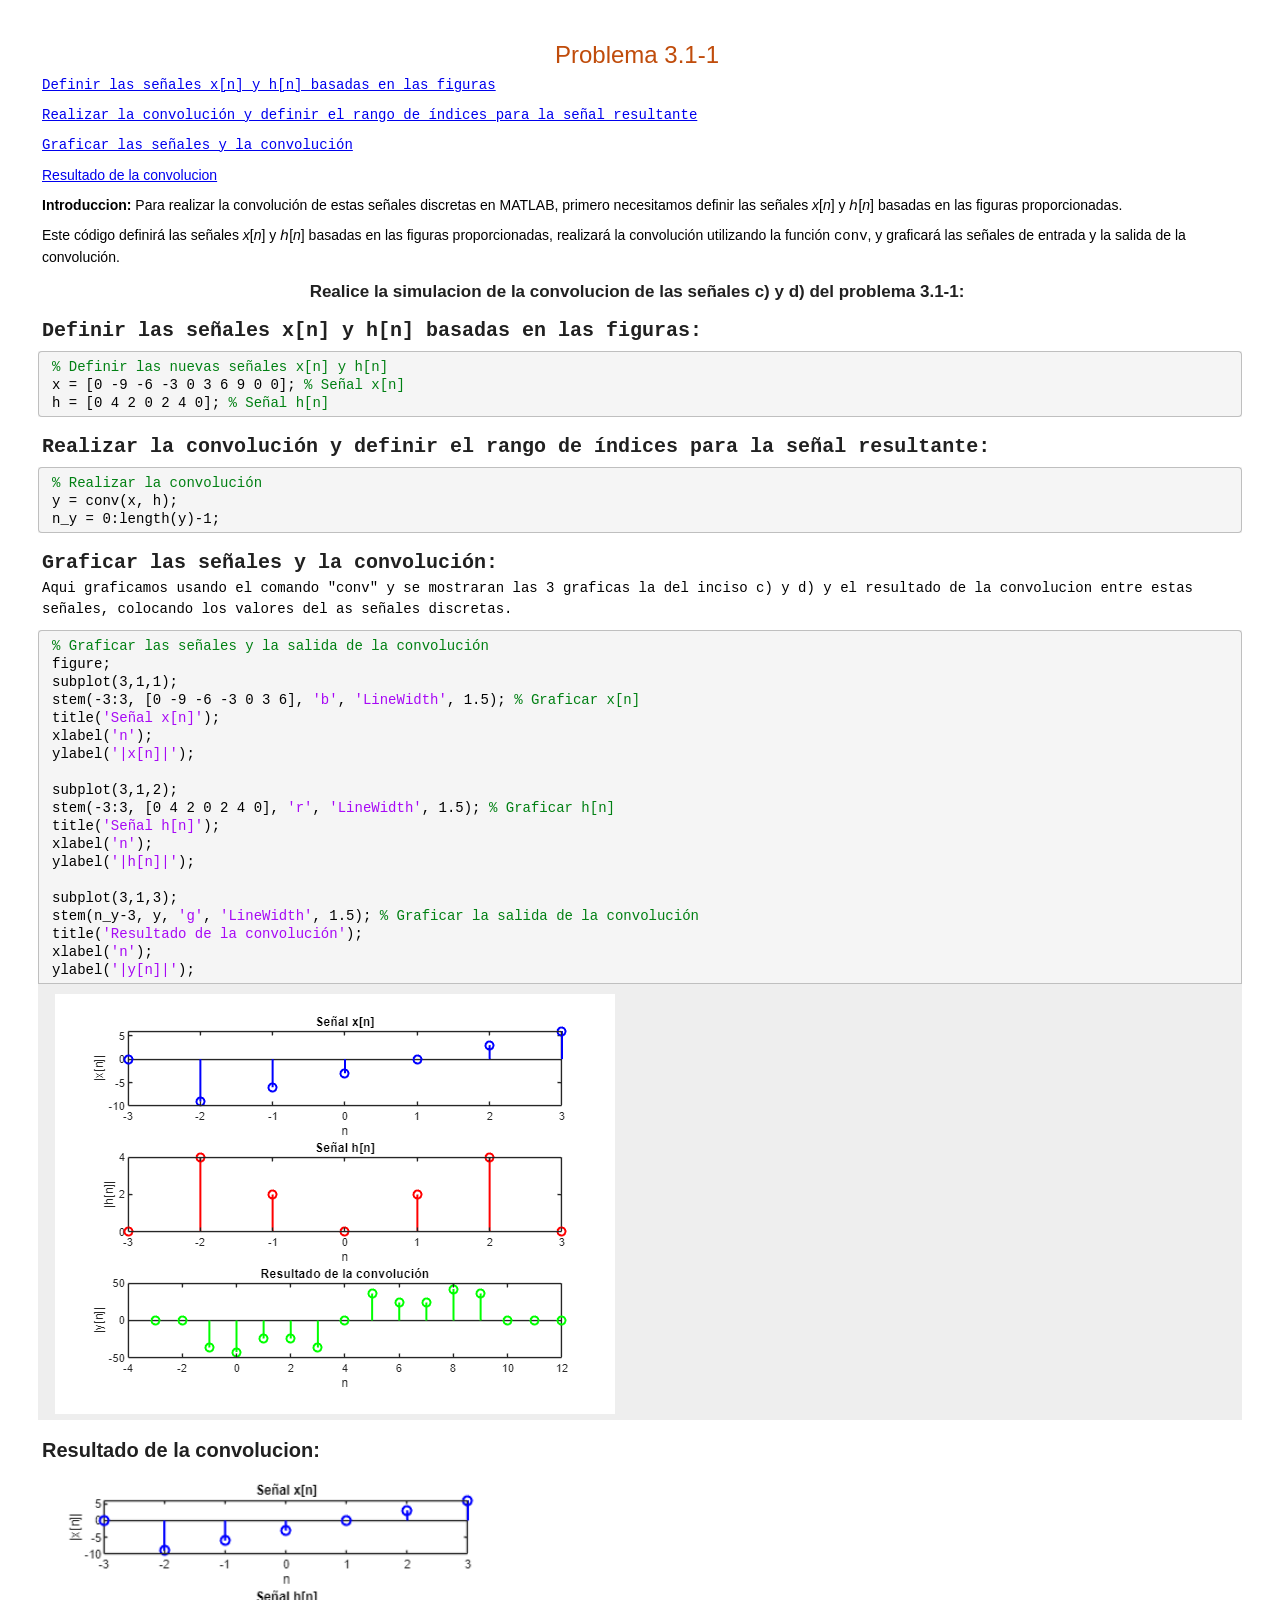
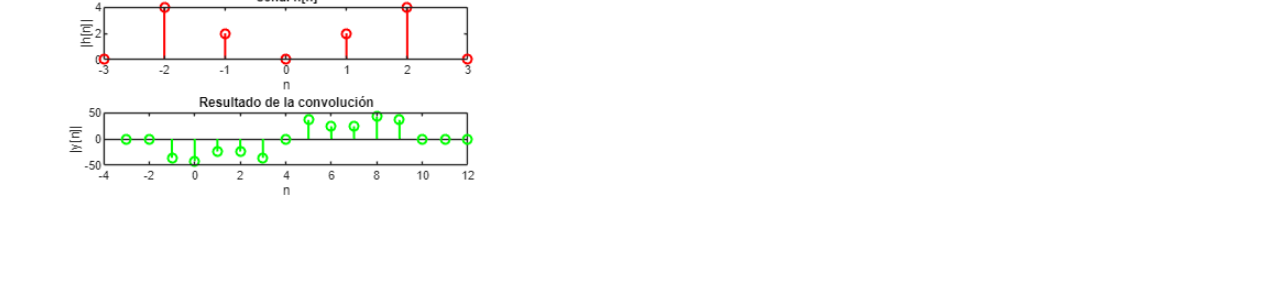
<file: 3.1-1.html>
<!DOCTYPE html PUBLIC "-//W3C//DTD HTML 4.01 Transitional//EN">
<html><head><meta http-equiv="Content-Type" content="text/html; charset=utf-8"><meta http-equiv="X-UA-Compatible" content="IE=edge,IE=9,chrome=1"><meta name="generator" content="MATLAB 2022a"><title>Problema 3.1-1</title><style type="text/css">.rtcContent { padding: 30px; } .S0 { margin: 3px 10px 5px 4px; padding: 0px; line-height: 28.8px; min-height: 0px; white-space: pre-wrap; color: rgb(192, 76, 11); font-family: Helvetica, Arial, sans-serif; font-style: normal; font-size: 24px; font-weight: 400; text-align: center;  }
.S1 { margin: 2px 10px 9px 4px; padding: 0px; line-height: 21px; min-height: 0px; white-space: pre-wrap; color: rgb(0, 0, 0); font-family: Helvetica, Arial, sans-serif; font-style: normal; font-size: 14px; font-weight: 400; text-align: left;  }
.S2 { margin: 15px 10px 5px 4px; padding: 0px; line-height: 18px; min-height: 0px; white-space: pre-wrap; color: rgb(33, 33, 33); font-family: Helvetica, Arial, sans-serif; font-style: normal; font-size: 17px; font-weight: 700; text-align: center;  }
.S3 { margin: 20px 10px 5px 4px; padding: 0px; line-height: 20px; min-height: 0px; white-space: pre-wrap; color: rgb(33, 33, 33); font-family: Helvetica, Arial, sans-serif; font-style: normal; font-size: 20px; font-weight: 700; text-align: left;  }
.CodeBlock { background-color: #F5F5F5; margin: 10px 0 10px 0; }
.S4 { border-left: 1px solid rgb(191, 191, 191); border-right: 1px solid rgb(191, 191, 191); border-top: 1px solid rgb(191, 191, 191); border-bottom: 0px none rgb(0, 0, 0); border-radius: 4px 4px 0px 0px; padding: 6px 45px 0px 13px; line-height: 18.004px; min-height: 0px; white-space: nowrap; color: rgb(0, 0, 0); font-family: Menlo, Monaco, Consolas, "Courier New", monospace; font-size: 14px;  }
.S5 { border-left: 1px solid rgb(191, 191, 191); border-right: 1px solid rgb(191, 191, 191); border-top: 0px none rgb(0, 0, 0); border-bottom: 0px none rgb(0, 0, 0); border-radius: 0px; padding: 0px 45px 0px 13px; line-height: 18.004px; min-height: 0px; white-space: nowrap; color: rgb(0, 0, 0); font-family: Menlo, Monaco, Consolas, "Courier New", monospace; font-size: 14px;  }
.S6 { border-left: 1px solid rgb(191, 191, 191); border-right: 1px solid rgb(191, 191, 191); border-top: 0px none rgb(0, 0, 0); border-bottom: 1px solid rgb(191, 191, 191); border-radius: 0px 0px 4px 4px; padding: 0px 45px 4px 13px; line-height: 18.004px; min-height: 0px; white-space: nowrap; color: rgb(0, 0, 0); font-family: Menlo, Monaco, Consolas, "Courier New", monospace; font-size: 14px;  }
.S7 { border-left: 1px solid rgb(191, 191, 191); border-right: 1px solid rgb(191, 191, 191); border-top: 0px none rgb(0, 0, 0); border-bottom: 1px solid rgb(191, 191, 191); border-radius: 0px; padding: 0px 45px 4px 13px; line-height: 18.004px; min-height: 0px; white-space: nowrap; color: rgb(0, 0, 0); font-family: Menlo, Monaco, Consolas, "Courier New", monospace; font-size: 14px;  }
.S8 { color: rgb(33, 33, 33); padding: 10px 0px 6px 17px; background: rgb(238, 238, 238) none repeat scroll 0% 0% / auto padding-box border-box; font-family: Menlo, Monaco, Consolas, "Courier New", monospace; font-size: 14px; overflow-x: hidden; line-height: 17.234px;  }</style></head><body><div class = rtcContent><h1  class = 'S0'><span>Problema 3.1-1</span></h1><div  class = 'S1'><a href = "#H_E29DC037"><span style=' font-family: monospace;'>Definir las señales x[n] y h[n] basadas en las figuras</span></a></div><div  class = 'S1'><a href = "#H_DECA1193"><span style=' font-family: monospace;'>Realizar la convolución y definir el rango de índices para la señal resultante</span></a></div><div  class = 'S1'><a href = "#H_9AB1E548"><span style=' font-family: monospace;'>Graficar las señales y la convolución</span></a></div><div  class = 'S1'><a href = "#H_B3226B8E"><span>Resultado de la convolucion</span></a></div><div  class = 'S1'><span style=' font-weight: bold;'>Introduccion:</span><span> Para realizar la convolución de estas señales discretas en MATLAB, primero necesitamos definir las señales </span><span style=' font-style: italic;'>x</span><span>[</span><span style=' font-style: italic;'>n</span><span>]</span><span> y </span><span>ℎ</span><span>[</span><span style=' font-style: italic;'>n</span><span>]</span><span> basadas en las figuras proporcionadas.</span></div><div  class = 'S1'><span>Este código definirá las señales </span><span style=' font-style: italic;'>x</span><span>[</span><span style=' font-style: italic;'>n</span><span>] y ℎ[</span><span style=' font-style: italic;'>n</span><span>] basadas en las figuras proporcionadas, realizará la convolución utilizando la función </span><span style=' font-family: monospace;'>conv</span><span>, y graficará las señales de entrada y la salida de la convolución.</span></div><h3  class = 'S2'><span>Realice la simulacion de la convolucion de las señales c) y d) del problema 3.1-1:</span></h3><h2  class = 'S3' id = 'H_E29DC037' ><span style=' font-weight: bold; font-family: monospace;'>Definir las señales x[n] y h[n] basadas en las figuras:</span></h2><div class="CodeBlock"><div class="inlineWrapper"><div  class = 'S4'><span style="white-space: pre"><span style="color: rgb(0, 128, 19);">% Definir las nuevas señales x[n] y h[n]</span></span></div></div><div class="inlineWrapper"><div  class = 'S5'><span style="white-space: pre"><span >x = [0 -9 -6 -3 0 3 6 9 0 0]; </span><span style="color: rgb(0, 128, 19);">% Señal x[n]</span></span></div></div><div class="inlineWrapper"><div  class = 'S6'><span style="white-space: pre"><span >h = [0 4 2 0 2 4 0]; </span><span style="color: rgb(0, 128, 19);">% Señal h[n]</span></span></div></div></div><h2  class = 'S3' id = 'H_DECA1193' ><span style=' font-family: monospace;'>Realizar la convolución y definir el rango de índices para la señal resultante:</span></h2><div class="CodeBlock"><div class="inlineWrapper"><div  class = 'S4'><span style="white-space: pre"><span style="color: rgb(0, 128, 19);">% Realizar la convolución</span></span></div></div><div class="inlineWrapper"><div  class = 'S5'><span style="white-space: pre"><span >y = conv(x, h);</span></span></div></div><div class="inlineWrapper"><div  class = 'S6'><span style="white-space: pre"><span >n_y = 0:length(y)-1;</span></span></div></div></div><h2  class = 'S3' id = 'H_9AB1E548' ><span style=' font-family: monospace;'>Graficar las señales y la convolución:</span></h2><div  class = 'S1'><span style=' font-family: monospace;'>Aqui graficamos usando el comando "conv" y se mostraran las 3 graficas la del inciso c) y d) y el resultado de la convolucion entre estas señales, colocando los valores del as señales discretas.</span></div><div class="CodeBlock"><div class="inlineWrapper"><div  class = 'S4'><span style="white-space: pre"><span style="color: rgb(0, 128, 19);">% Graficar las señales y la salida de la convolución</span></span></div></div><div class="inlineWrapper"><div  class = 'S5'><span style="white-space: pre"><span >figure;</span></span></div></div><div class="inlineWrapper"><div  class = 'S5'><span style="white-space: pre"><span >subplot(3,1,1);</span></span></div></div><div class="inlineWrapper"><div  class = 'S5'><span style="white-space: pre"><span >stem(-3:3, [0 -9 -6 -3 0 3 6], </span><span style="color: rgb(167, 9, 245);">'b'</span><span >, </span><span style="color: rgb(167, 9, 245);">'LineWidth'</span><span >, 1.5); </span><span style="color: rgb(0, 128, 19);">% Graficar x[n]</span></span></div></div><div class="inlineWrapper"><div  class = 'S5'><span style="white-space: pre"><span >title(</span><span style="color: rgb(167, 9, 245);">'Señal x[n]'</span><span >);</span></span></div></div><div class="inlineWrapper"><div  class = 'S5'><span style="white-space: pre"><span >xlabel(</span><span style="color: rgb(167, 9, 245);">'n'</span><span >);</span></span></div></div><div class="inlineWrapper"><div  class = 'S5'><span style="white-space: pre"><span >ylabel(</span><span style="color: rgb(167, 9, 245);">'|x[n]|'</span><span >);</span></span></div></div><div class="inlineWrapper"><div  class = 'S5'>&nbsp;</div></div><div class="inlineWrapper"><div  class = 'S5'><span style="white-space: pre"><span >subplot(3,1,2);</span></span></div></div><div class="inlineWrapper"><div  class = 'S5'><span style="white-space: pre"><span >stem(-3:3, [0 4 2 0 2 4 0], </span><span style="color: rgb(167, 9, 245);">'r'</span><span >, </span><span style="color: rgb(167, 9, 245);">'LineWidth'</span><span >, 1.5); </span><span style="color: rgb(0, 128, 19);">% Graficar h[n]</span></span></div></div><div class="inlineWrapper"><div  class = 'S5'><span style="white-space: pre"><span >title(</span><span style="color: rgb(167, 9, 245);">'Señal h[n]'</span><span >);</span></span></div></div><div class="inlineWrapper"><div  class = 'S5'><span style="white-space: pre"><span >xlabel(</span><span style="color: rgb(167, 9, 245);">'n'</span><span >);</span></span></div></div><div class="inlineWrapper"><div  class = 'S5'><span style="white-space: pre"><span >ylabel(</span><span style="color: rgb(167, 9, 245);">'|h[n]|'</span><span >);</span></span></div></div><div class="inlineWrapper"><div  class = 'S5'>&nbsp;</div></div><div class="inlineWrapper"><div  class = 'S5'><span style="white-space: pre"><span >subplot(3,1,3);</span></span></div></div><div class="inlineWrapper"><div  class = 'S5'><span style="white-space: pre"><span >stem(n_y-3, y, </span><span style="color: rgb(167, 9, 245);">'g'</span><span >, </span><span style="color: rgb(167, 9, 245);">'LineWidth'</span><span >, 1.5); </span><span style="color: rgb(0, 128, 19);">% Graficar la salida de la convolución</span></span></div></div><div class="inlineWrapper"><div  class = 'S5'><span style="white-space: pre"><span >title(</span><span style="color: rgb(167, 9, 245);">'Resultado de la convolución'</span><span >);</span></span></div></div><div class="inlineWrapper"><div  class = 'S5'><span style="white-space: pre"><span >xlabel(</span><span style="color: rgb(167, 9, 245);">'n'</span><span >);</span></span></div></div><div class="inlineWrapper outputs"><div  class = 'S7'><span style="white-space: pre"><span >ylabel(</span><span style="color: rgb(167, 9, 245);">'|y[n]|'</span><span >);</span></span></div><div  class = 'S8'><img src="[data-uri]" style="height: auto;"></div></div></div><h2  class = 'S3' id = 'H_B3226B8E' ><span>Resultado de la convolucion:</span></h2><div  class = 'S1'><img class = "imageNode" src = "[data-uri]" width = "471" height = "353" alt = "" style = "vertical-align: baseline; width: 471px; height: 353px;"></img></div>
<br>
<!-- 
##### SOURCE BEGIN #####
%% Problema 3.1-1
% |Definir las señales x[n] y h[n] basadas en las figuras|
% 
% |Realizar la convolución y definir el rango de índices para la señal resultante|
% 
% |Graficar las señales y la convolución|
% 
% Resultado de la convolucion
% 
% *Introduccion:* Para realizar la convolución de estas señales discretas en 
% MATLAB, primero necesitamos definir las señales _x_[_n_] y ℎ[_n_] basadas en 
% las figuras proporcionadas.
% 
% Este código definirá las señales _x_[_n_] y ℎ[_n_] basadas en las figuras 
% proporcionadas, realizará la convolución utilizando la función |conv|, y graficará 
% las señales de entrada y la salida de la convolución.
% Realice la simulacion de la convolucion de las señales c) y d) del problema 3.1-1:
%% |*Definir las señales x[n] y h[n] basadas en las figuras:*|

% Definir las nuevas señales x[n] y h[n]
x = [0 -9 -6 -3 0 3 6 9 0 0]; % Señal x[n]
h = [0 4 2 0 2 4 0]; % Señal h[n]
%% |Realizar la convolución y definir el rango de índices para la señal resultante:|

% Realizar la convolución
y = conv(x, h);
n_y = 0:length(y)-1;
%% |Graficar las señales y la convolución:|
% |Aqui graficamos usando el comando "conv" y se mostraran las 3 graficas la 
% del inciso c) y d) y el resultado de la convolucion entre estas señales, colocando 
% los valores del as señales discretas.|

% Graficar las señales y la salida de la convolución
figure;
subplot(3,1,1);
stem(-3:3, [0 -9 -6 -3 0 3 6], 'b', 'LineWidth', 1.5); % Graficar x[n]
title('Señal x[n]');
xlabel('n');
ylabel('|x[n]|');

subplot(3,1,2);
stem(-3:3, [0 4 2 0 2 4 0], 'r', 'LineWidth', 1.5); % Graficar h[n]
title('Señal h[n]');
xlabel('n');
ylabel('|h[n]|');

subplot(3,1,3);
stem(n_y-3, y, 'g', 'LineWidth', 1.5); % Graficar la salida de la convolución
title('Resultado de la convolución');
xlabel('n');
ylabel('|y[n]|');
%% Resultado de la convolucion:
%
##### SOURCE END #####
-->
</div></body></html>
</file>
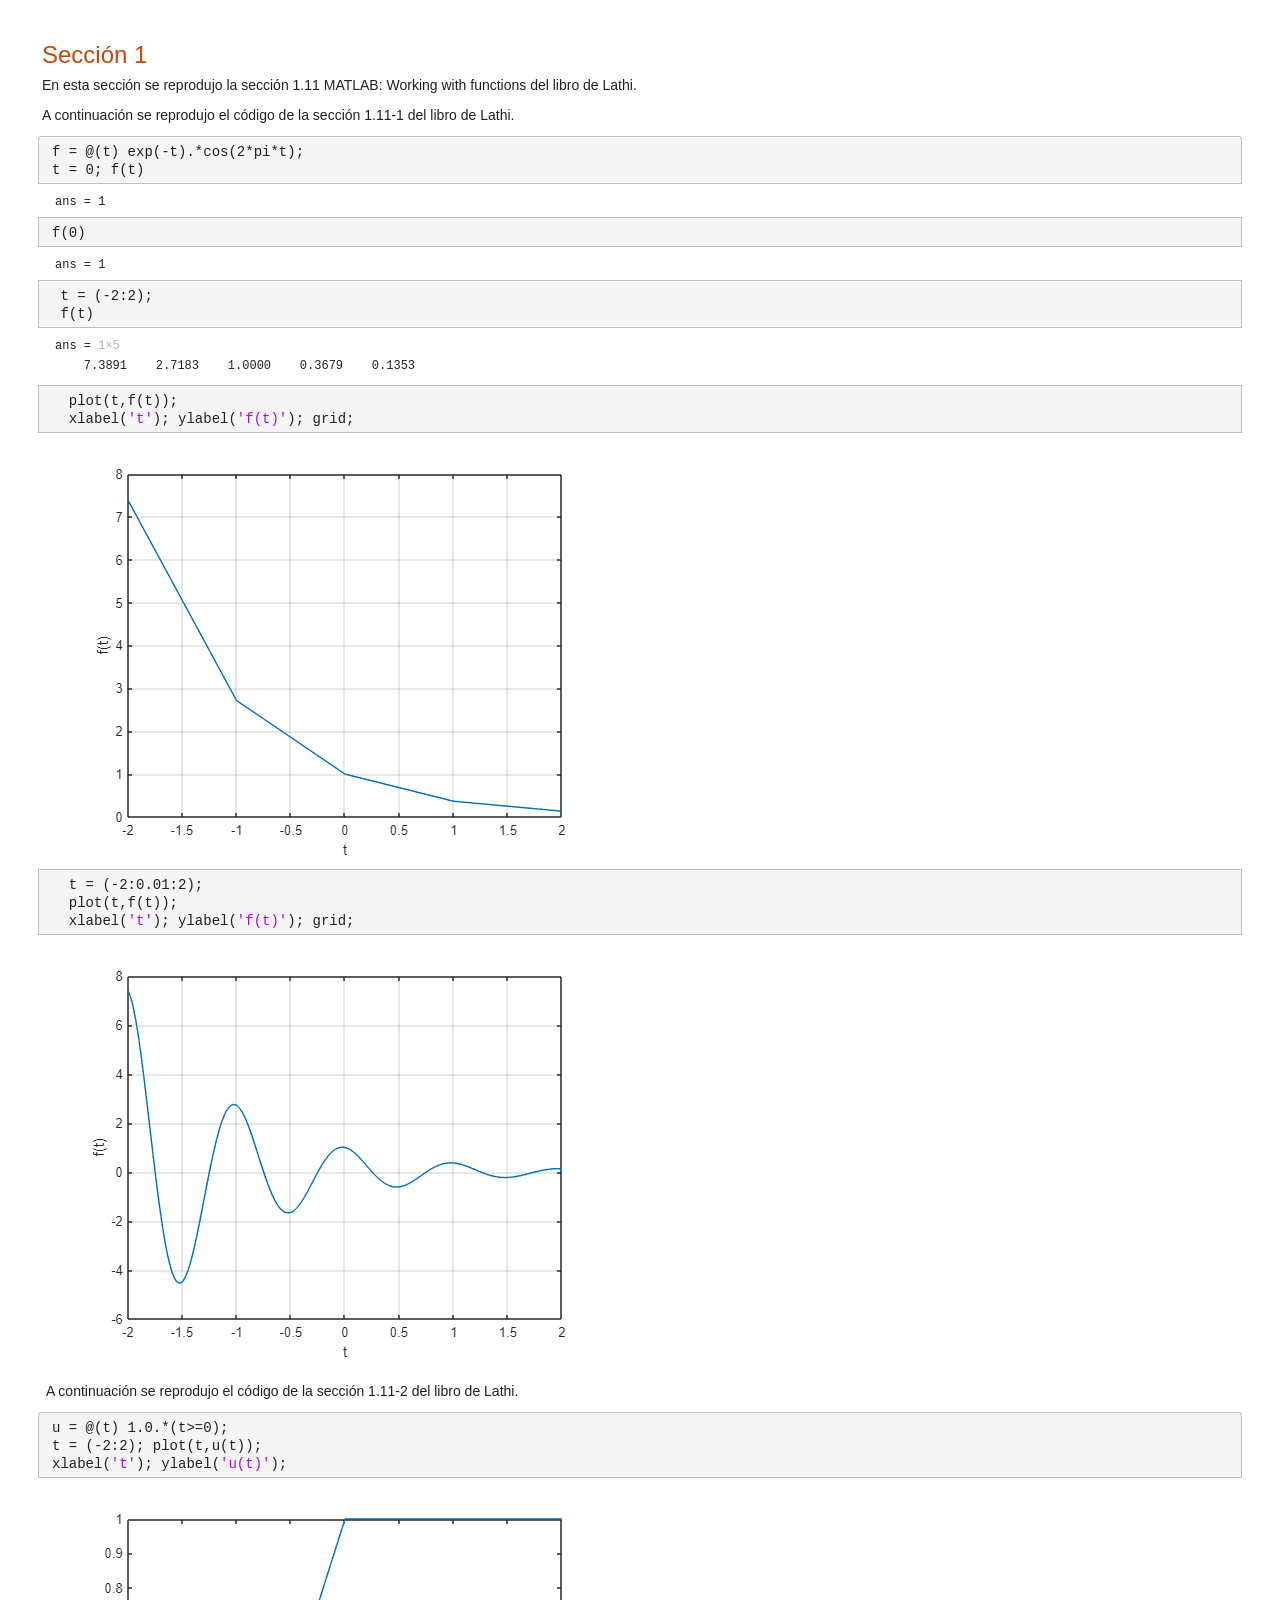
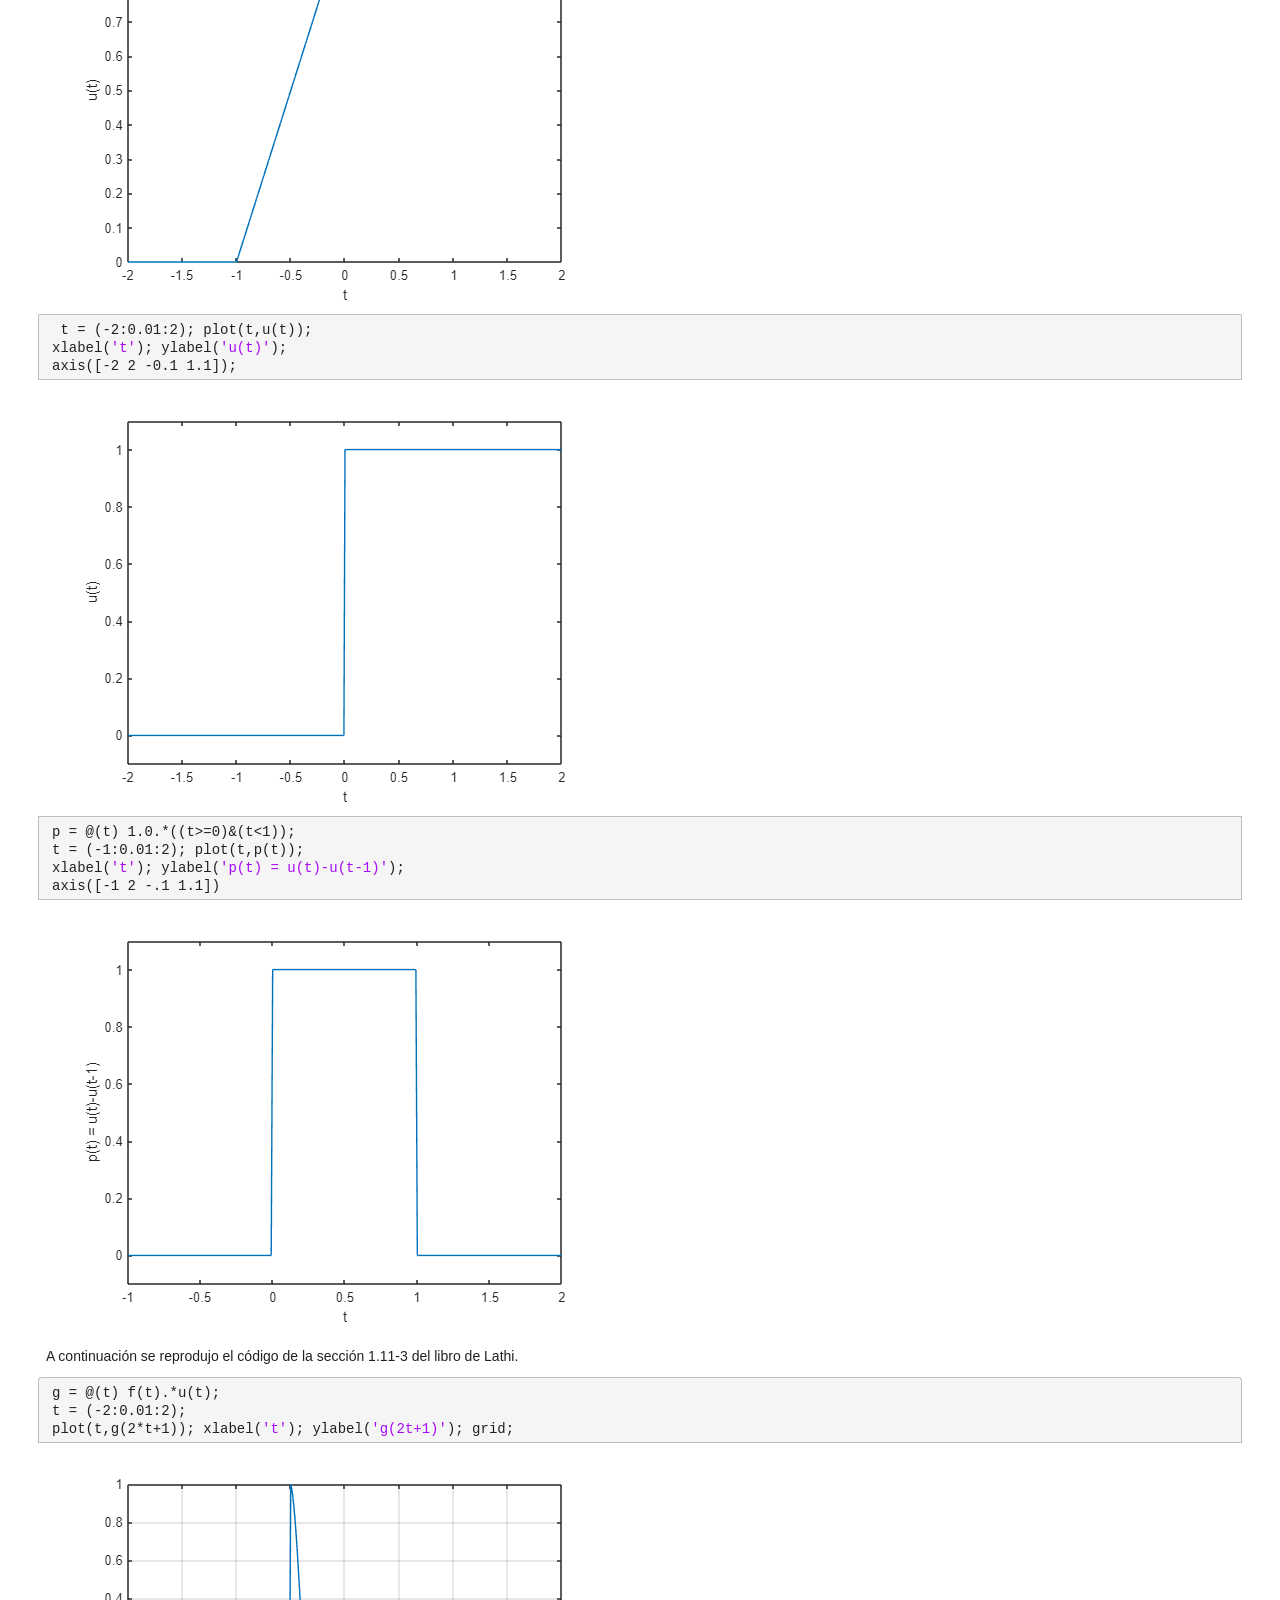
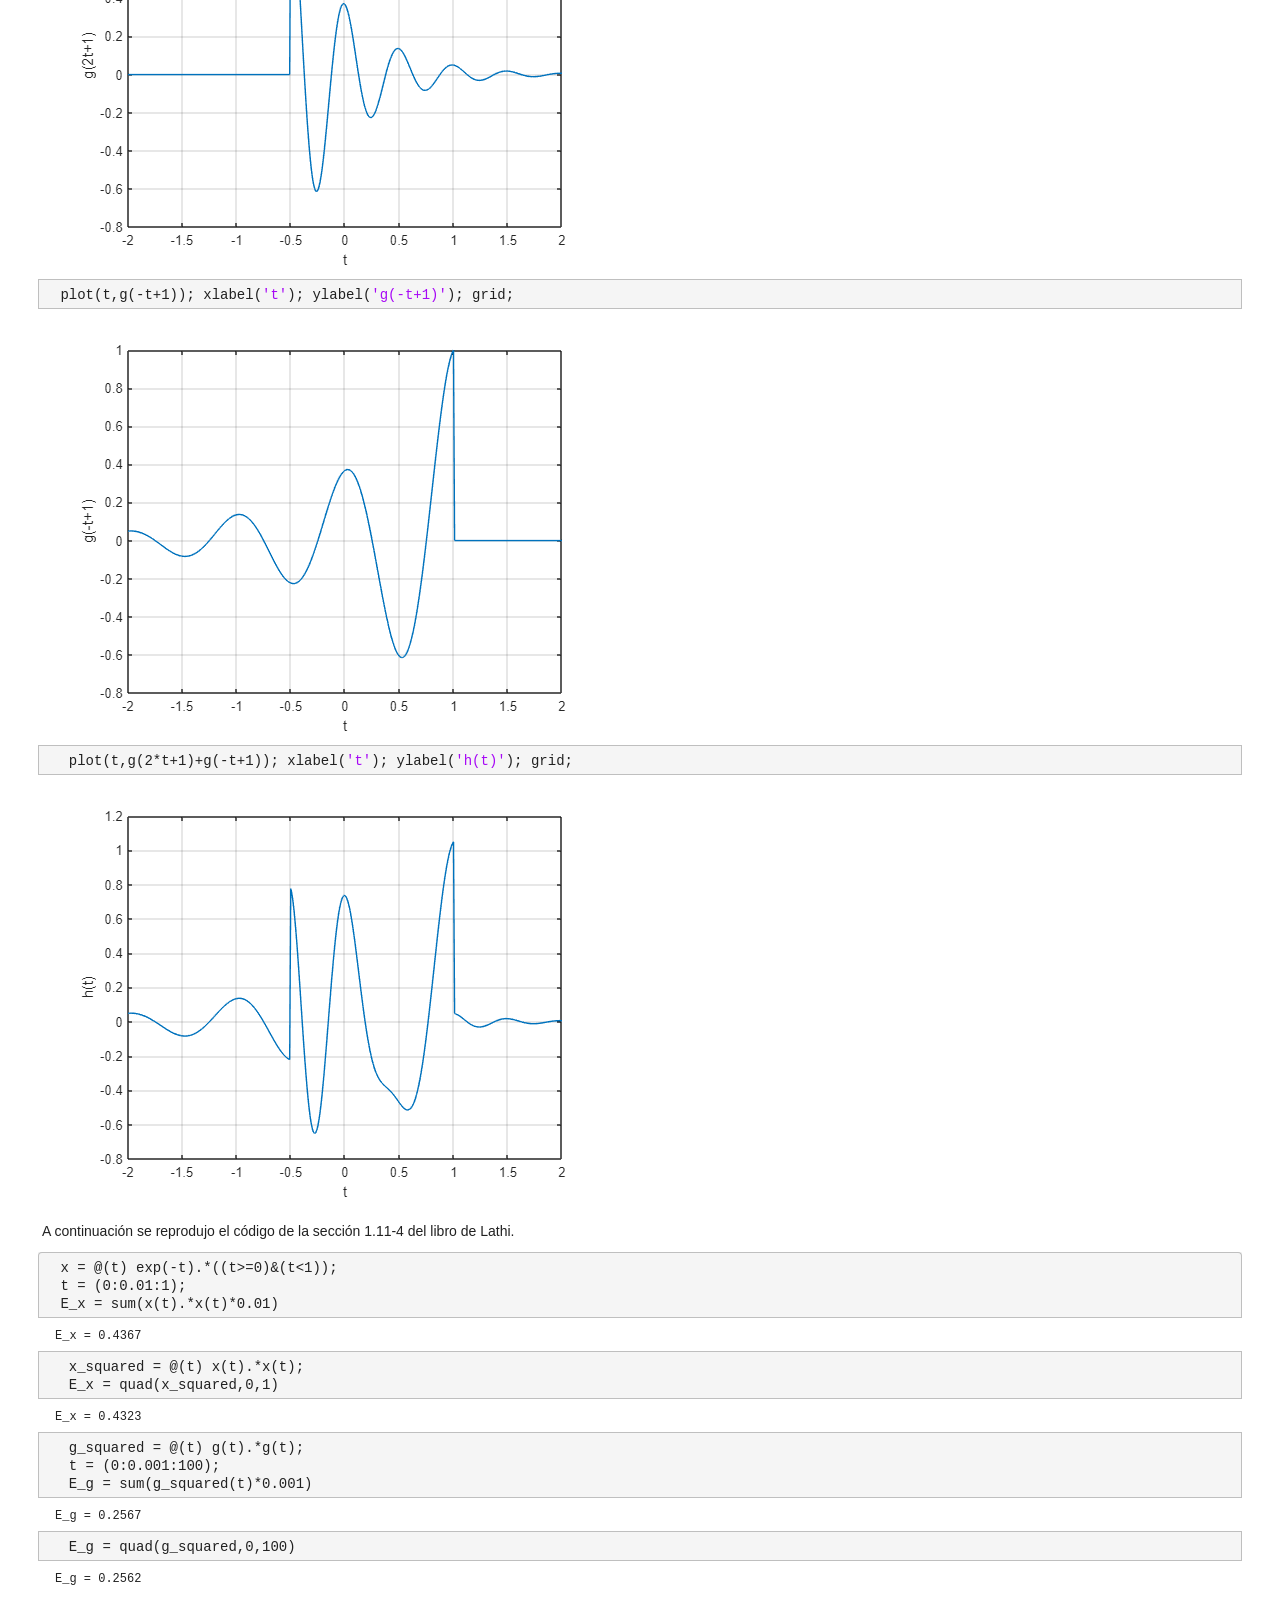
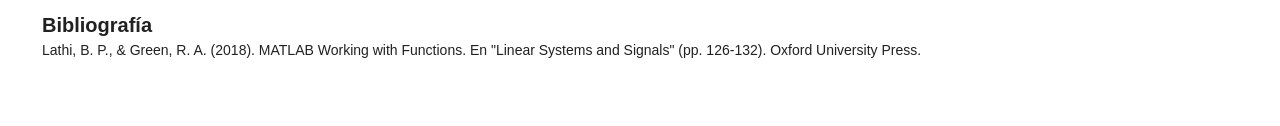
<file: P1_seccion1.html>
<!DOCTYPE html PUBLIC "-//W3C//DTD HTML 4.01 Transitional//EN">
<html><head><meta http-equiv="Content-Type" content="text/html; charset=utf-8"><meta http-equiv="X-UA-Compatible" content="IE=edge,IE=9,chrome=1"><meta name="generator" content="MATLAB 2022a"><title>Sección 1 </title><style type="text/css">.rtcContent { padding: 30px; } .S0 { margin: 3px 10px 5px 4px; padding: 0px; line-height: 28.8px; min-height: 0px; white-space: pre-wrap; color: rgb(192, 76, 11); font-family: Helvetica, Arial, sans-serif; font-style: normal; font-size: 24px; font-weight: 400; text-align: left;  }
.S1 { margin: 2px 10px 9px 4px; padding: 0px; line-height: 21px; min-height: 0px; white-space: pre-wrap; color: rgb(33, 33, 33); font-family: Helvetica, Arial, sans-serif; font-style: normal; font-size: 14px; font-weight: 400; text-align: left;  }
.CodeBlock { background-color: #F5F5F5; margin: 10px 0 10px 0; }
.S2 { border-left: 1px solid rgb(191, 191, 191); border-right: 1px solid rgb(191, 191, 191); border-top: 1px solid rgb(191, 191, 191); border-bottom: 0px none rgb(33, 33, 33); border-radius: 4px 4px 0px 0px; padding: 6px 45px 0px 13px; line-height: 18.004px; min-height: 0px; white-space: nowrap; color: rgb(33, 33, 33); font-family: Menlo, Monaco, Consolas, "Courier New", monospace; font-size: 14px;  }
.S3 { border-left: 1px solid rgb(191, 191, 191); border-right: 1px solid rgb(191, 191, 191); border-top: 0px none rgb(33, 33, 33); border-bottom: 1px solid rgb(191, 191, 191); border-radius: 0px; padding: 0px 45px 4px 13px; line-height: 18.004px; min-height: 0px; white-space: nowrap; color: rgb(33, 33, 33); font-family: Menlo, Monaco, Consolas, "Courier New", monospace; font-size: 14px;  }
.S4 { color: rgb(33, 33, 33); padding: 10px 0px 6px 17px; background: rgb(255, 255, 255) none repeat scroll 0% 0% / auto padding-box border-box; font-family: Menlo, Monaco, Consolas, "Courier New", monospace; font-size: 14px; overflow-x: hidden; line-height: 17.234px;  }
.S5 { border-left: 1px solid rgb(191, 191, 191); border-right: 1px solid rgb(191, 191, 191); border-top: 1px solid rgb(191, 191, 191); border-bottom: 1px solid rgb(191, 191, 191); border-radius: 0px; padding: 6px 45px 4px 13px; line-height: 18.004px; min-height: 0px; white-space: nowrap; color: rgb(33, 33, 33); font-family: Menlo, Monaco, Consolas, "Courier New", monospace; font-size: 14px;  }
.S6 { border-left: 1px solid rgb(191, 191, 191); border-right: 1px solid rgb(191, 191, 191); border-top: 1px solid rgb(191, 191, 191); border-bottom: 0px none rgb(33, 33, 33); border-radius: 0px; padding: 6px 45px 0px 13px; line-height: 18.004px; min-height: 0px; white-space: nowrap; color: rgb(33, 33, 33); font-family: Menlo, Monaco, Consolas, "Courier New", monospace; font-size: 14px;  }
.variableValue { width: 100% !important; }
.embeddedOutputsMatrixElement,.eoOutputWrapper .matrixElement {    min-height: 18px;    box-sizing: border-box;}
.embeddedOutputsMatrixElement .matrixElement,.eoOutputWrapper  .matrixElement,.rtcDataTipElement .matrixElement {    position: relative;}
.matrixElement .variableValue,.rtcDataTipElement .matrixElement .variableValue {    white-space: pre;    display: inline-block;    vertical-align: top;    overflow: hidden;}
.embeddedOutputsMatrixElement.inlineElement {}
.embeddedOutputsMatrixElement.inlineElement .topHeaderWrapper {    display: none;}
.embeddedOutputsMatrixElement.inlineElement .veTable .body {    padding-top: 0 !important;    max-height: 100px;}
.inlineElement .matrixElement {    max-height: 300px;}
.embeddedOutputsMatrixElement.rightPaneElement {}
.rightPaneElement .matrixElement,.rtcDataTipElement .matrixElement {    overflow: hidden;    padding-left: 9px;}
.rightPaneElement .matrixElement {    margin-bottom: -1px;}
.embeddedOutputsMatrixElement .matrixElement .valueContainer,.eoOutputWrapper .matrixElement .valueContainer,.rtcDataTipElement .matrixElement .valueContainer {    white-space: nowrap;    margin-bottom: 3px;}
.embeddedOutputsMatrixElement .matrixElement .valueContainer .horizontalEllipsis.hide,.embeddedOutputsMatrixElement .matrixElement .verticalEllipsis.hide,.eoOutputWrapper .matrixElement .valueContainer .horizontalEllipsis.hide,.eoOutputWrapper .matrixElement .verticalEllipsis.hide,.rtcDataTipElement .matrixElement .valueContainer .horizontalEllipsis.hide,.rtcDataTipElement .matrixElement .verticalEllipsis.hide {    display: none;}
.embeddedOutputsVariableMatrixElement .matrixElement .valueContainer.hideEllipses .verticalEllipsis, .embeddedOutputsVariableMatrixElement .matrixElement .valueContainer.hideEllipses .horizontalEllipsis {    display:none;}
.embeddedOutputsMatrixElement .matrixElement .valueContainer .horizontalEllipsis,.eoOutputWrapper .matrixElement .valueContainer .horizontalEllipsis {    margin-bottom: -3px;}
.eoOutputWrapper .embeddedOutputsVariableMatrixElement .matrixElement .valueContainer {    cursor: default !important;}
.embeddedOutputsVariableElement {    white-space: pre-wrap;    word-wrap: break-word;    min-height: 18px;    max-height: 250px;    overflow: auto;}
.variableElement {}
.embeddedOutputsVariableElement.inlineElement {}
.inlineElement .variableElement {}
.embeddedOutputsVariableElement.rightPaneElement {    min-height: 16px;}
.rightPaneElement .variableElement {    padding-top: 2px;    padding-left: 9px;}
.outputsOnRight .embeddedOutputsVariableElement.rightPaneElement .eoOutputContent {    /* Remove extra space allocated for navigation border */    margin-top: 0;    margin-bottom: 0;}
.variableNameElement {    margin-bottom: 3px;    display: inline-block;}
/* * Ellipses as base64 for HTML export. */.matrixElement .horizontalEllipsis,.rtcDataTipElement .matrixElement .horizontalEllipsis {    display: inline-block;    margin-top: 3px;    /* base64 encoded version of images-liveeditor/HEllipsis.png */    width: 30px;    height: 12px;    background-repeat: no-repeat;    background-image: url("[data-uri]");}
.matrixElement .verticalEllipsis,.textElement .verticalEllipsis,.rtcDataTipElement .matrixElement .verticalEllipsis,.rtcDataTipElement .textElement .verticalEllipsis {    margin-left: 35px;    /* base64 encoded version of images-liveeditor/VEllipsis.png */    width: 12px;    height: 30px;    background-repeat: no-repeat;    background-image: url("[data-uri]");}
.S7 { border-left: 1px solid rgb(191, 191, 191); border-right: 1px solid rgb(191, 191, 191); border-top: 0px none rgb(33, 33, 33); border-bottom: 0px none rgb(33, 33, 33); border-radius: 0px; padding: 0px 45px 0px 13px; line-height: 18.004px; min-height: 0px; white-space: nowrap; color: rgb(33, 33, 33); font-family: Menlo, Monaco, Consolas, "Courier New", monospace; font-size: 14px;  }
.S8 { margin: 10px 10px 9px 4px; padding: 0px; line-height: 21px; min-height: 0px; white-space: pre-wrap; color: rgb(33, 33, 33); font-family: Helvetica, Arial, sans-serif; font-style: normal; font-size: 14px; font-weight: 400; text-align: left;  }
.S9 { margin: 20px 10px 5px 4px; padding: 0px; line-height: 20px; min-height: 0px; white-space: pre-wrap; color: rgb(33, 33, 33); font-family: Helvetica, Arial, sans-serif; font-style: normal; font-size: 20px; font-weight: 700; text-align: left;  }</style></head><body><div class = rtcContent><h1  class = 'S0' id = 'T_F080FDCB' ><span>Sección 1 </span></h1><div  class = 'S1'><span>En esta sección se reprodujo la sección 1.11 MATLAB: Working with functions del libro de Lathi.</span></div><div  class = 'S1'><span>A continuación se reprodujo el código de la sección 1.11-1 del libro de Lathi.</span></div><div class="CodeBlock"><div class="inlineWrapper"><div  class = 'S2'><span style="white-space: pre"><span >f = @(t) exp(-t).*cos(2*pi*t);</span></span></div></div><div class="inlineWrapper outputs"><div  class = 'S3'><span style="white-space: pre"><span >t = 0; f(t)</span></span></div><div  class = 'S4'><div class='variableElement' style='font-family: Menlo, Monaco, Consolas, "Courier New", monospace; font-size: 12px; '>ans = 1</div></div></div><div class="inlineWrapper outputs"><div  class = 'S5'><span style="white-space: pre"><span >f(0)</span></span></div><div  class = 'S4'><div class='variableElement' style='font-family: Menlo, Monaco, Consolas, "Courier New", monospace; font-size: 12px; '>ans = 1</div></div></div><div class="inlineWrapper"><div  class = 'S6'><span style="white-space: pre"><span > t = (-2:2);</span></span></div></div><div class="inlineWrapper outputs"><div  class = 'S3'><span style="white-space: pre"><span > f(t)</span></span></div><div  class = 'S4'><div class="inlineElement eoOutputWrapper embeddedOutputsVariableMatrixElement" uid="DD2708A2" prevent-scroll="true" data-testid="output_2" data-width="882" style="width: 912px; white-space: normal; font-style: normal; color: rgb(33, 33, 33); font-size: 12px;"><div class="matrixElement veSpecifier eoOutputContent" style="white-space: normal; font-style: normal; color: rgb(33, 33, 33); font-size: 12px;"><div class="veVariableName variableNameElement double" style="width: 882px; white-space: normal; font-style: normal; color: rgb(33, 33, 33); font-size: 12px;"><div class="headerElementClickToInteract" style="white-space: normal; font-style: normal; color: rgb(33, 33, 33); font-size: 12px;"><span style="white-space: normal; font-style: normal; color: rgb(33, 33, 33); font-size: 12px;">ans = </span><span class="veVariableValueSummary veMetaSummary" style="white-space: normal; font-style: normal; color: rgb(179, 179, 179); font-size: 12px;">1×5</span></div></div><div class="valueContainer" data-layout="{&quot;columnWidth&quot;:66,&quot;totalColumns&quot;:5,&quot;totalRows&quot;:1,&quot;charsPerColumn&quot;:10}" style="white-space: nowrap; font-style: normal; color: rgb(33, 33, 33); font-size: 12px;"><div class="variableValue" style="width: 332px; white-space: pre; font-style: normal; color: rgb(33, 33, 33); font-size: 12px;">    7.3891    2.7183    1.0000    0.3679    0.1353
</div><div class="horizontalEllipsis hide" style="white-space: nowrap; font-style: normal; color: rgb(33, 33, 33); font-size: 12px;"></div><div class="verticalEllipsis hide" style="white-space: nowrap; font-style: normal; color: rgb(33, 33, 33); font-size: 12px;"></div></div></div><div class="outputLayer selectedOutputDecorationLayer doNotExport" style="white-space: normal; font-style: normal; color: rgb(33, 33, 33); font-size: 12px;"></div><div class="outputLayer activeOutputDecorationLayer doNotExport" style="white-space: normal; font-style: normal; color: rgb(33, 33, 33); font-size: 12px;"></div><div class="outputLayer scrollableOutputDecorationLayer doNotExport" style="white-space: normal; font-style: normal; color: rgb(33, 33, 33); font-size: 12px;"></div></div></div></div><div class="inlineWrapper"><div  class = 'S6'><span style="white-space: pre"><span >  plot(t,f(t));</span></span></div></div><div class="inlineWrapper outputs"><div  class = 'S3'><span style="white-space: pre"><span >  xlabel(</span><span style="color: rgb(167, 9, 245);">'t'</span><span >); ylabel(</span><span style="color: rgb(167, 9, 245);">'f(t)'</span><span >); grid;</span></span></div><div  class = 'S4'><img src="[data-uri]" style="height: auto;"></div></div><div class="inlineWrapper"><div  class = 'S6'><span style="white-space: pre"><span >  t = (-2:0.01:2);</span></span></div></div><div class="inlineWrapper"><div  class = 'S7'><span style="white-space: pre"><span >  plot(t,f(t));                                                     </span></span></div></div><div class="inlineWrapper outputs"><div  class = 'S3'><span style="white-space: pre"><span >  xlabel(</span><span style="color: rgb(167, 9, 245);">'t'</span><span >); ylabel(</span><span style="color: rgb(167, 9, 245);">'f(t)'</span><span >); grid;</span></span></div><div  class = 'S4'><img src="[data-uri]" style="height: auto;"></div></div></div><div  class = 'S8'><span> A continuación se reprodujo el código de la sección 1.11-2 del libro de Lathi.</span></div><div class="CodeBlock"><div class="inlineWrapper"><div  class = 'S2'><span style="white-space: pre"><span >u = @(t) 1.0.*(t&gt;=0);</span></span></div></div><div class="inlineWrapper"><div  class = 'S7'><span style="white-space: pre"><span >t = (-2:2); plot(t,u(t));</span></span></div></div><div class="inlineWrapper outputs"><div  class = 'S3'><span style="white-space: pre"><span >xlabel(</span><span style="color: rgb(167, 9, 245);">'t'</span><span >); ylabel(</span><span style="color: rgb(167, 9, 245);">'u(t)'</span><span >);</span></span></div><div  class = 'S4'><img src="[data-uri]" style="height: auto;"></div></div><div class="inlineWrapper"><div  class = 'S6'><span style="white-space: pre"><span > t = (-2:0.01:2); plot(t,u(t));</span></span></div></div><div class="inlineWrapper"><div  class = 'S7'><span style="white-space: pre"><span >xlabel(</span><span style="color: rgb(167, 9, 245);">'t'</span><span >); ylabel(</span><span style="color: rgb(167, 9, 245);">'u(t)'</span><span >);</span></span></div></div><div class="inlineWrapper outputs"><div  class = 'S3'><span style="white-space: pre"><span >axis([-2 2 -0.1 1.1]);</span></span></div><div  class = 'S4'><img src="[data-uri]" style="height: auto;"></div></div><div class="inlineWrapper"><div  class = 'S6'><span style="white-space: pre"><span >p = @(t) 1.0.*((t&gt;=0)&amp;(t&lt;1));</span></span></div></div><div class="inlineWrapper"><div  class = 'S7'><span style="white-space: pre"><span >t = (-1:0.01:2); plot(t,p(t));</span></span></div></div><div class="inlineWrapper"><div  class = 'S7'><span style="white-space: pre"><span >xlabel(</span><span style="color: rgb(167, 9, 245);">'t'</span><span >); ylabel(</span><span style="color: rgb(167, 9, 245);">'p(t) = u(t)-u(t-1)'</span><span >);</span></span></div></div><div class="inlineWrapper outputs"><div  class = 'S3'><span style="white-space: pre"><span >axis([-1 2 -.1 1.1])</span></span></div><div  class = 'S4'><img src="[data-uri]" style="height: auto;"></div></div></div><div  class = 'S8'><span> A continuación se reprodujo el código de la sección 1.11-3 del libro de Lathi.</span></div><div class="CodeBlock"><div class="inlineWrapper"><div  class = 'S2'><span style="white-space: pre"><span >g = @(t) f(t).*u(t);</span></span></div></div><div class="inlineWrapper"><div  class = 'S7'><span style="white-space: pre"><span >t = (-2:0.01:2);</span></span></div></div><div class="inlineWrapper outputs"><div  class = 'S3'><span style="white-space: pre"><span >plot(t,g(2*t+1)); xlabel(</span><span style="color: rgb(167, 9, 245);">'t'</span><span >); ylabel(</span><span style="color: rgb(167, 9, 245);">'g(2t+1)'</span><span >); grid;</span></span></div><div  class = 'S4'><img src="[data-uri]" style="height: auto;"></div></div><div class="inlineWrapper outputs"><div  class = 'S5'><span style="white-space: pre"><span > plot(t,g(-t+1)); xlabel(</span><span style="color: rgb(167, 9, 245);">'t'</span><span >); ylabel(</span><span style="color: rgb(167, 9, 245);">'g(-t+1)'</span><span >); grid;</span></span></div><div  class = 'S4'><img src="[data-uri]" style="height: auto;"></div></div><div class="inlineWrapper outputs"><div  class = 'S5'><span style="white-space: pre"><span >  plot(t,g(2*t+1)+g(-t+1)); xlabel(</span><span style="color: rgb(167, 9, 245);">'t'</span><span >); ylabel(</span><span style="color: rgb(167, 9, 245);">'h(t)'</span><span >); grid;</span></span></div><div  class = 'S4'><img src="[data-uri]" style="height: auto;"></div></div></div><div  class = 'S8'><span>A continuación se reprodujo el código de la sección 1.11-4 del libro de Lathi.</span></div><div class="CodeBlock"><div class="inlineWrapper"><div  class = 'S2'><span style="white-space: pre"><span > x = @(t) exp(-t).*((t&gt;=0)&amp;(t&lt;1));</span></span></div></div><div class="inlineWrapper"><div  class = 'S7'><span style="white-space: pre"><span > t = (0:0.01:1);</span></span></div></div><div class="inlineWrapper outputs"><div  class = 'S3'><span style="white-space: pre"><span > E_x = sum(x(t).*x(t)*0.01)</span></span></div><div  class = 'S4'><div class='variableElement' style='font-family: Menlo, Monaco, Consolas, "Courier New", monospace; font-size: 12px; '>E_x = 0.4367</div></div></div><div class="inlineWrapper"><div  class = 'S6'><span style="white-space: pre"><span >  x_squared = @(t) x(t).*x(t);</span></span></div></div><div class="inlineWrapper outputs"><div  class = 'S3'><span style="white-space: pre"><span >  E_x = quad(x_squared,0,1)</span></span></div><div  class = 'S4'><div class='variableElement' style='font-family: Menlo, Monaco, Consolas, "Courier New", monospace; font-size: 12px; '>E_x = 0.4323</div></div></div><div class="inlineWrapper"><div  class = 'S6'><span style="white-space: pre"><span >  g_squared = @(t) g(t).*g(t);</span></span></div></div><div class="inlineWrapper"><div  class = 'S7'><span style="white-space: pre"><span >  t = (0:0.001:100);</span></span></div></div><div class="inlineWrapper outputs"><div  class = 'S3'><span style="white-space: pre"><span >  E_g = sum(g_squared(t)*0.001)</span></span></div><div  class = 'S4'><div class='variableElement' style='font-family: Menlo, Monaco, Consolas, "Courier New", monospace; font-size: 12px; '>E_g = 0.2567</div></div></div><div class="inlineWrapper outputs"><div  class = 'S5'><span style="white-space: pre"><span >  E_g = quad(g_squared,0,100)</span></span></div><div  class = 'S4'><div class='variableElement' style='font-family: Menlo, Monaco, Consolas, "Courier New", monospace; font-size: 12px; '>E_g = 0.2562</div></div></div></div><h2  class = 'S9' id = 'T_0D1F8FBC' ><span>Bibliografía</span></h2><div  class = 'S1'><span>Lathi, B. P., &amp; Green, R. A. (2018). MATLAB Working with Functions. En "Linear Systems and Signals" (pp. 126-132). Oxford University Press.</span></div><div  class = 'S1'><span></span></div><div  class = 'S1'><span></span></div><div  class = 'S1'><span></span></div><div  class = 'S1'><span></span></div><div  class = 'S1'><span></span></div><div  class = 'S1'><span></span></div><div  class = 'S1'></div>
<br>
<!-- 
##### SOURCE BEGIN #####
%% Sección 1 
% En esta sección se reprodujo la sección 1.11 MATLAB: Working with functions 
% del libro de Lathi.
% 
% A continuación se reprodujo el código de la sección 1.11-1 del libro de Lathi.

f = @(t) exp(-t).*cos(2*pi*t);
t = 0; f(t)
f(0)
 t = (-2:2);
 f(t)
  plot(t,f(t));
  xlabel('t'); ylabel('f(t)'); grid;
  t = (-2:0.01:2);
  plot(t,f(t));                                                     
  xlabel('t'); ylabel('f(t)'); grid;
%% 
% A continuación se reprodujo el código de la sección 1.11-2 del libro de Lathi.

u = @(t) 1.0.*(t>=0);
t = (-2:2); plot(t,u(t));
xlabel('t'); ylabel('u(t)');
 t = (-2:0.01:2); plot(t,u(t));
xlabel('t'); ylabel('u(t)');
axis([-2 2 -0.1 1.1]);
p = @(t) 1.0.*((t>=0)&(t<1));
t = (-1:0.01:2); plot(t,p(t));
xlabel('t'); ylabel('p(t) = u(t)-u(t-1)');
axis([-1 2 -.1 1.1])
%% 
% A continuación se reprodujo el código de la sección 1.11-3 del libro de Lathi.

g = @(t) f(t).*u(t);
t = (-2:0.01:2);
plot(t,g(2*t+1)); xlabel('t'); ylabel('g(2t+1)'); grid;
 plot(t,g(-t+1)); xlabel('t'); ylabel('g(-t+1)'); grid;
  plot(t,g(2*t+1)+g(-t+1)); xlabel('t'); ylabel('h(t)'); grid;
%% 
% A continuación se reprodujo el código de la sección 1.11-4 del libro de Lathi.

 x = @(t) exp(-t).*((t>=0)&(t<1));
 t = (0:0.01:1);
 E_x = sum(x(t).*x(t)*0.01)
  x_squared = @(t) x(t).*x(t);
  E_x = quad(x_squared,0,1)
  g_squared = @(t) g(t).*g(t);
  t = (0:0.001:100);
  E_g = sum(g_squared(t)*0.001)
  E_g = quad(g_squared,0,100)
%% Bibliografía
% Lathi, B. P., & Green, R. A. (2018). MATLAB Working with Functions. En "Linear 
% Systems and Signals" (pp. 126-132). Oxford University Press.
% 
% 
% 
% 
% 
% 
% 
% 
% 
% 
% 
% 
% 
%
##### SOURCE END #####
-->
</div></body></html>
</file>
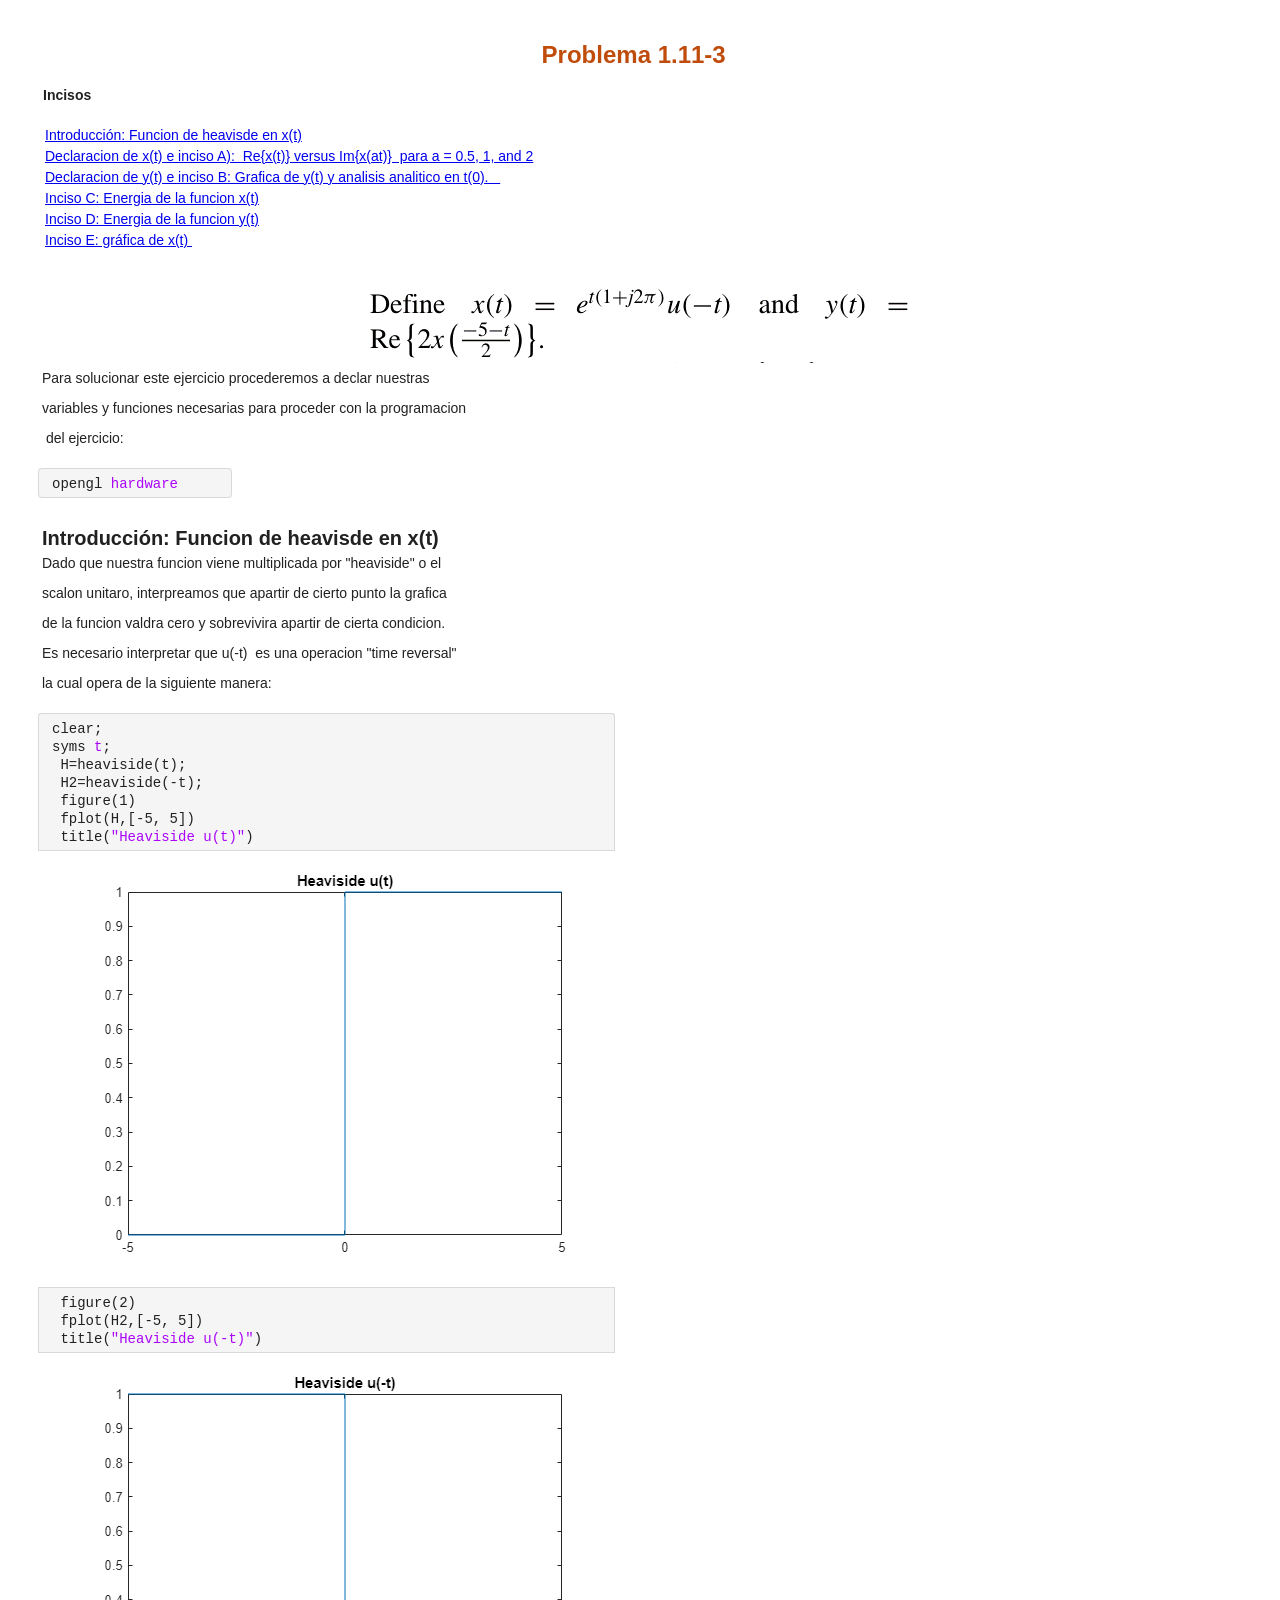
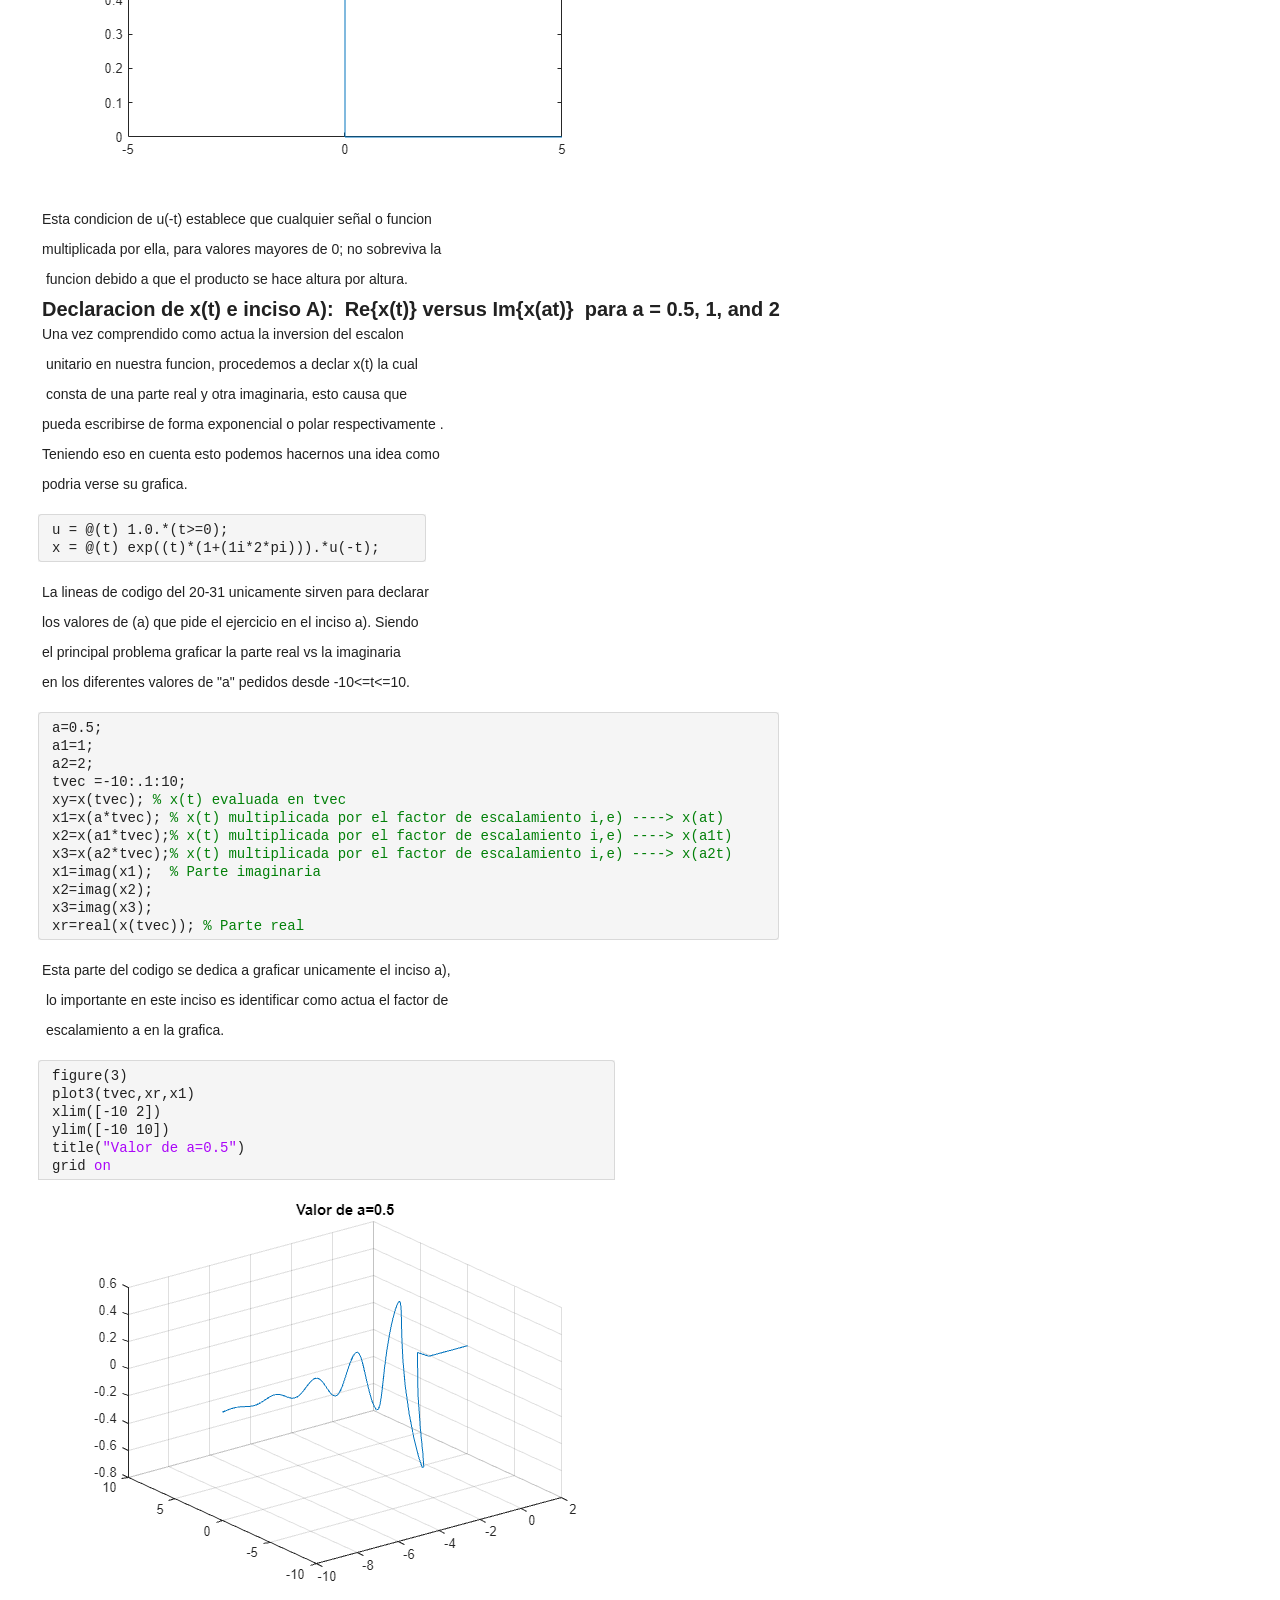
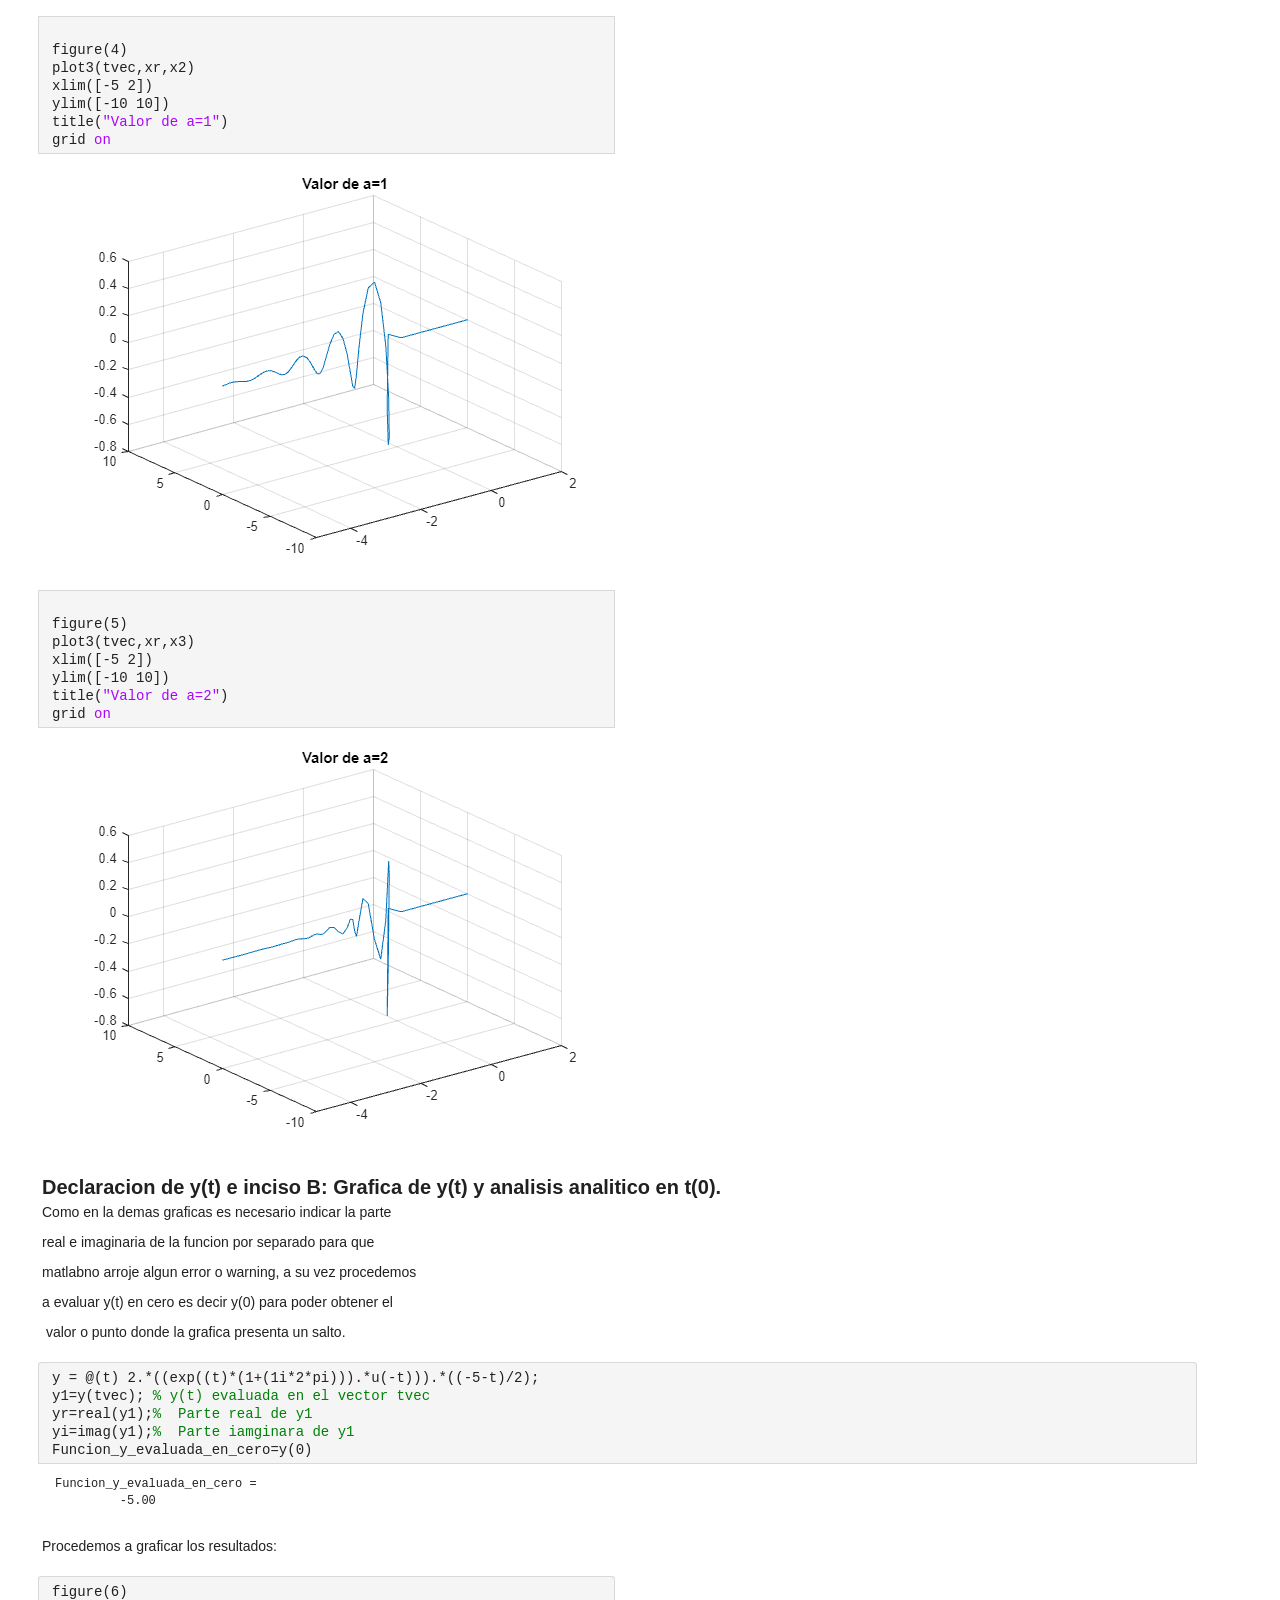
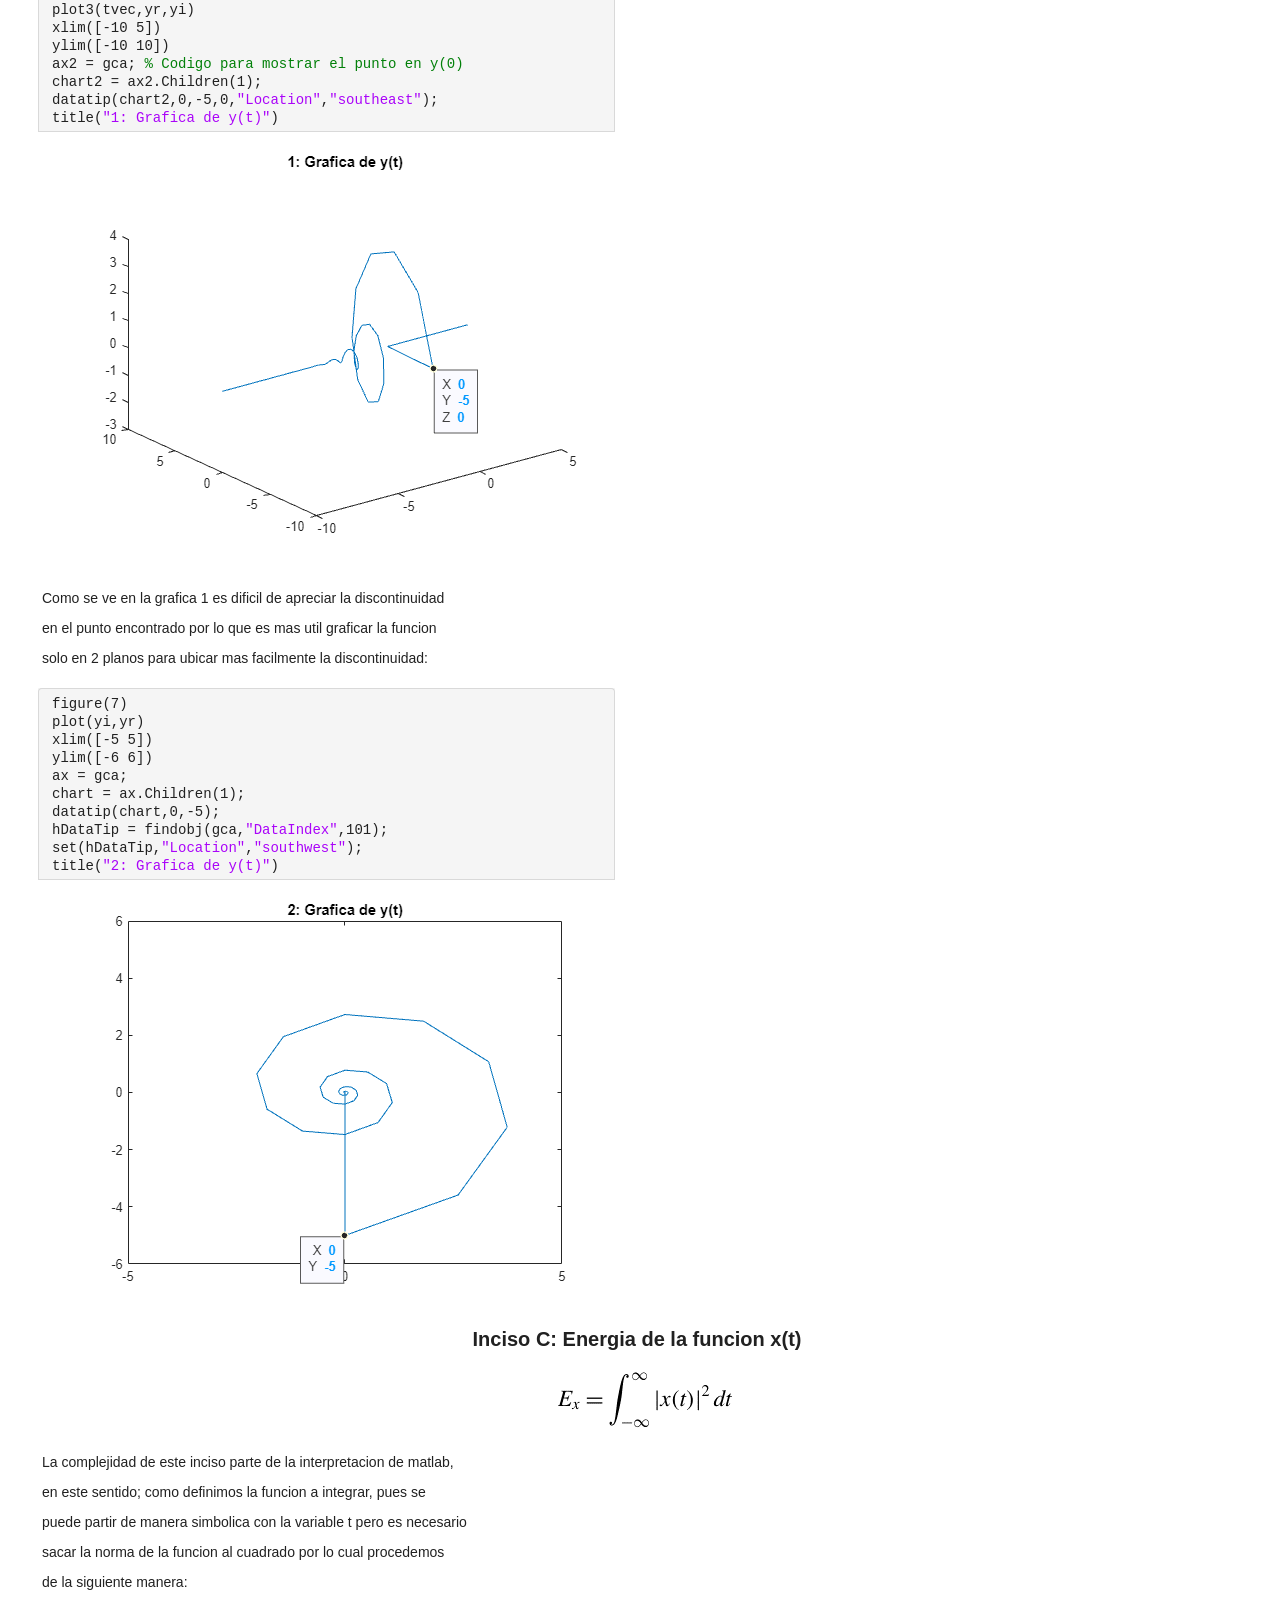
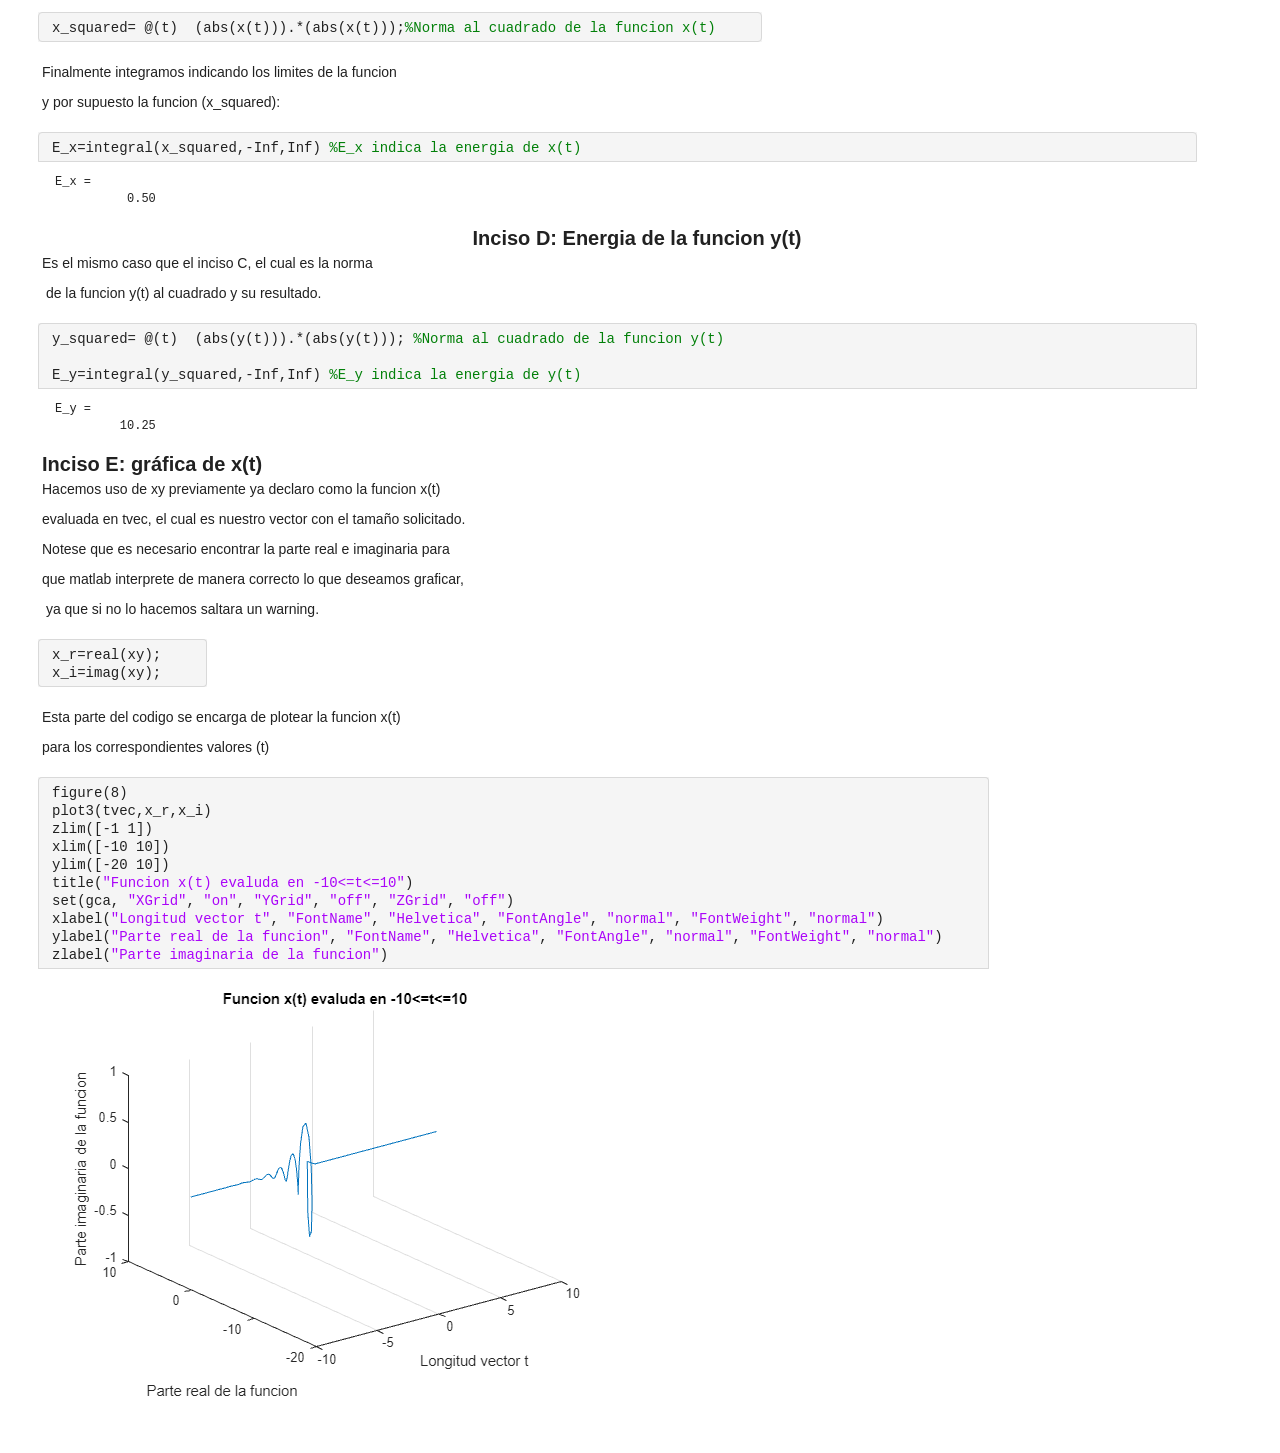
<file: p3.html>
<!DOCTYPE html PUBLIC "-//W3C//DTD HTML 4.01 Transitional//EN">
<html><head><meta http-equiv="Content-Type" content="text/html; charset=utf-8"><meta http-equiv="X-UA-Compatible" content="IE=edge,IE=9,chrome=1"><meta name="generator" content="MATLAB 2024a"><title>Problema 1.11-3 </title><style type="text/css">.rtcContent { padding: 30px; } .S0 { margin: 3px 10px 5px 4px; padding: 0px; line-height: 28.8px; min-height: 0px; white-space: pre-wrap; color: rgb(192, 76, 11); font-family: Helvetica, Arial, sans-serif; font-style: normal; font-size: 24px; font-weight: 400; text-align: center;  }
.S1 { margin-bottom: 20px; padding-bottom: 4px;  }
.S2 { margin: 0px; padding: 10px 0px 10px 5px; line-height: 21px; min-height: 0px; white-space: pre-wrap; color: rgb(33, 33, 33); font-family: Helvetica, Arial, sans-serif; font-style: normal; font-size: 14px; font-weight: 700; text-align: start;  }
.S3 { margin: -1px 0px 0px; padding: 10px 0px 10px 7px; line-height: 21px; min-height: 0px; white-space: pre-wrap; color: rgb(33, 33, 33); font-family: Helvetica, Arial, sans-serif; font-style: normal; font-size: 14px; font-weight: 400; text-align: start;  }
.S4 { margin: 2px 10px 9px 4px; padding: 0px; line-height: 21px; min-height: 0px; white-space: pre-wrap; color: rgb(33, 33, 33); font-family: Helvetica, Arial, sans-serif; font-style: normal; font-size: 14px; font-weight: 400; text-align: center;  }
.S5 { margin: 3px 10px 5px 4px; padding: 0px; line-height: 20px; min-height: 0px; white-space: pre-wrap; color: rgb(33, 33, 33); font-family: Helvetica, Arial, sans-serif; font-style: normal; font-size: 20px; font-weight: 700; text-align: center;  }
.S6 { margin: 2px 10px 9px 4px; padding: 0px; line-height: 21px; min-height: 0px; white-space: pre-wrap; color: rgb(33, 33, 33); font-family: Helvetica, Arial, sans-serif; font-style: normal; font-size: 14px; font-weight: 400; text-align: left;  }
.CodeBlock { background-color: #F5F5F5; margin: 10px 15px 10px 0; display: inline-block }
.S7 { border-left: 1px solid rgb(217, 217, 217); border-right: 1px solid rgb(217, 217, 217); border-top: 1px solid rgb(217, 217, 217); border-bottom: 1px solid rgb(217, 217, 217); border-radius: 4px; padding: 6px 45px 4px 13px; line-height: 18.004px; min-height: 0px; white-space: nowrap; color: rgb(33, 33, 33); font-family: Menlo, Monaco, Consolas, "Courier New", monospace; font-size: 14px;  }
.S8 { margin: 20px 10px 5px 4px; padding: 0px; line-height: 20px; min-height: 0px; white-space: pre-wrap; color: rgb(33, 33, 33); font-family: Helvetica, Arial, sans-serif; font-style: normal; font-size: 20px; font-weight: 700; text-align: left;  }
.S9 { border-left: 1px solid rgb(217, 217, 217); border-right: 1px solid rgb(217, 217, 217); border-top: 1px solid rgb(217, 217, 217); border-bottom: 0px none rgb(33, 33, 33); border-radius: 4px 4px 0px 0px; padding: 6px 45px 0px 13px; line-height: 18.004px; min-height: 0px; white-space: nowrap; color: rgb(33, 33, 33); font-family: Menlo, Monaco, Consolas, "Courier New", monospace; font-size: 14px;  }
.S10 { border-left: 1px solid rgb(217, 217, 217); border-right: 1px solid rgb(217, 217, 217); border-top: 0px none rgb(33, 33, 33); border-bottom: 0px none rgb(33, 33, 33); border-radius: 0px; padding: 0px 45px 0px 13px; line-height: 18.004px; min-height: 0px; white-space: nowrap; color: rgb(33, 33, 33); font-family: Menlo, Monaco, Consolas, "Courier New", monospace; font-size: 14px;  }
.eoOutputWrapper { width: calc(90vw - 10px) !important; }
.S11 { border-left: 1px solid rgb(217, 217, 217); border-right: 1px solid rgb(217, 217, 217); border-top: 0px none rgb(33, 33, 33); border-bottom: 1px solid rgb(217, 217, 217); border-radius: 0px; padding: 0px 45px 4px 13px; line-height: 18.004px; min-height: 0px; white-space: nowrap; color: rgb(33, 33, 33); font-family: Menlo, Monaco, Consolas, "Courier New", monospace; font-size: 14px;  }
.S12 { color: rgb(33, 33, 33); padding: 10px 0px 6px 17px; background: rgb(255, 255, 255) none repeat scroll 0% 0% / auto padding-box border-box; font-family: Menlo, Monaco, Consolas, "Courier New", monospace; font-size: 14px; overflow-x: hidden; line-height: 17.234px;  }
.S13 { border-left: 1px solid rgb(217, 217, 217); border-right: 1px solid rgb(217, 217, 217); border-top: 1px solid rgb(217, 217, 217); border-bottom: 0px none rgb(33, 33, 33); border-radius: 0px; padding: 6px 45px 0px 13px; line-height: 18.004px; min-height: 0px; white-space: nowrap; color: rgb(33, 33, 33); font-family: Menlo, Monaco, Consolas, "Courier New", monospace; font-size: 14px;  }
.S14 { margin: 10px 10px 9px 4px; padding: 0px; line-height: 21px; min-height: 0px; white-space: pre-wrap; color: rgb(33, 33, 33); font-family: Helvetica, Arial, sans-serif; font-style: normal; font-size: 14px; font-weight: 400; text-align: left;  }
.S15 { margin: 3px 10px 5px 4px; padding: 0px; line-height: 20px; min-height: 0px; white-space: pre-wrap; color: rgb(33, 33, 33); font-family: Helvetica, Arial, sans-serif; font-style: normal; font-size: 20px; font-weight: 700; text-align: left;  }
.S16 { border-left: 1px solid rgb(217, 217, 217); border-right: 1px solid rgb(217, 217, 217); border-top: 0px none rgb(33, 33, 33); border-bottom: 1px solid rgb(217, 217, 217); border-radius: 0px 0px 4px 4px; padding: 0px 45px 4px 13px; line-height: 18.004px; min-height: 0px; white-space: nowrap; color: rgb(33, 33, 33); font-family: Menlo, Monaco, Consolas, "Courier New", monospace; font-size: 14px;  }
/* Styling that is common to warnings and errors is in diagnosticOutput.css */.embeddedOutputsErrorElement {    min-height: 18px;    max-height: 550px;}
.embeddedOutputsErrorElement .diagnosticMessage-errorType {    overflow: auto;}
.embeddedOutputsErrorElement.activeOutput .eoOutputContent {    user-select: text;    -webkit-user-select: text;}
.embeddedOutputsErrorElement.activeOutput .eoOutputContent button {    user-select: none;    -webkit-user-select: none;}
.embeddedOutputsErrorElement .eoOutputContent ::selection {}
.embeddedOutputsErrorElement.inlineElement {}
.embeddedOutputsErrorElement.rightPaneElement {}
/* Styling that is common to warnings and errors is in diagnosticOutput.css */.embeddedOutputsWarningElement {    min-height: 18px;    max-height: 550px;}
.embeddedOutputsWarningElement .diagnosticMessage-warningType {    overflow: auto;}
.embeddedOutputsWarningElement.activeOutput .eoOutputContent {    user-select: text;    -webkit-user-select: text;}
.embeddedOutputsWarningElement .eoOutputContent ::selection {}
.embeddedOutputsWarningElement.inlineElement {}
.embeddedOutputsWarningElement.rightPaneElement {}
/* Copyright 2015-2023 The MathWorks, Inc. *//* In this file, styles are not scoped to rtcContainer since they could be in the Dojo Tooltip */.diagnosticMessage-wrapper {    font-family: Menlo, Monaco, Consolas, "Courier New", monospace;    font-size: 12px;}
.diagnosticMessage-wrapper.diagnosticMessage-warningType {    /*This fallback value will be used for appdesigner warnings*/    color: var(--rtc-warning-output-color, var(--mw-color-matlabWarning));}
.diagnosticMessage-wrapper.diagnosticMessage-warningType a {    /*This fallback value will be used for appdesigner warnings*/    color: var(--rtc-warning-output-color, var(--mw-color-matlabWarning));    text-decoration: underline;}
.rtcThemeDefaultOverride .diagnosticMessage-wrapper.diagnosticMessage-warningType,.rtcThemeDefaultOverride .diagnosticMessage-wrapper.diagnosticMessage-warningType a {    color: var(--mw-color-matlabWarning) !important;}
.diagnosticMessage-wrapper.diagnosticMessage-errorType {    /*This fallback value will be used in appdesigner error tooltip text*/    color: var(--rtc-error-output-color, var(--mw-color-matlabErrors));}
.diagnosticMessage-wrapper.diagnosticMessage-errorType a {    /*This fallback value will be used in appdesigner error tooltip text*/    color: var(--rtc-error-output-color, var(--mw-color-matlabErrors));    text-decoration: underline;}
.rtcThemeDefaultOverride .diagnosticMessage-wrapper.diagnosticMessage-errorType,.rtcThemeDefaultOverride .diagnosticMessage-wrapper.diagnosticMessage-errorType a {    color: var(--mw-color-matlabErrors) !important;}
.diagnosticMessage-wrapper .diagnosticMessage-messagePart,.diagnosticMessage-wrapper .diagnosticMessage-causePart {    white-space: pre-wrap;}
.diagnosticMessage-wrapper .diagnosticMessage-stackPart {    white-space: pre;}
.embeddedOutputsTextElement,.embeddedOutputsVariableStringElement {    white-space: pre;    word-wrap:  initial;    min-height: 18px;    max-height: 550px;}
.embeddedOutputsTextElement .textElement,.embeddedOutputsVariableStringElement .textElement {    overflow: auto;}
.embeddedOutputsTextElement.activeOutput .eoOutputContent,.embeddedOutputsVariableStringElement.activeOutput .eoOutputContent {    user-select: text;    -webkit-user-select: text;}
/*embeddedOutputsTextElement has a different dom structure than embeddedOutputsVariableStringElement.Unlike variableString, the text output has both TEXT nodes and elements as children. Hence we needa selector for each.*/.embeddedOutputsTextElement .eoOutputContent::selection,.embeddedOutputsTextElement .eoOutputContent ::selection,.embeddedOutputsVariableStringElement .eoOutputContent ::selection {}
.textElement,.rtcDataTipElement .textElement {    padding-top: 2px;}
.embeddedOutputsTextElement.inlineElement,.embeddedOutputsVariableStringElement.inlineElement {}
.inlineElement .textElement {}
.embeddedOutputsTextElement.rightPaneElement,.embeddedOutputsVariableStringElement.rightPaneElement {    min-height: 16px;}
.rightPaneElement .textElement {    padding-top: 2px;    padding-left: 9px;}
.S17 { border-left: 1px solid rgb(217, 217, 217); border-right: 1px solid rgb(217, 217, 217); border-top: 1px solid rgb(217, 217, 217); border-bottom: 1px solid rgb(217, 217, 217); border-radius: 4px 4px 0px 0px; padding: 6px 45px 4px 13px; line-height: 18.004px; min-height: 0px; white-space: nowrap; color: rgb(33, 33, 33); font-family: Menlo, Monaco, Consolas, "Courier New", monospace; font-size: 14px;  }</style></head><body><div class = rtcContent><h1  class = 'S0' id = 'T_BB9A8A50' ><span style=' font-weight: bold;'>Problema 1.11-3 </span></h1><div  class = 'S1'><div  class = 'S2'><span style=' font-weight: bold;'>Incisos</span></div><div  class = 'S3'><a href = "#H_26AECC36"><span>Introducción: Funcion de heavisde en x(t)
</span></a><a href = "#H_1CD37A48"><span>Declaracion de x(t) e inciso A):  Re{x(t)} versus Im{x(at)}  para a = 0.5, 1, and 2
</span></a><a href = "#H_542CA0E2"><span>Declaracion de y(t) e inciso B: Grafica de y(t) y analisis analitico en t(0).   
</span></a><a href = "#H_40D9892C"><span>Inciso C: Energia de la funcion x(t)
</span></a><a href = "#H_EE9B3185"><span>Inciso D: Energia de la funcion y(t)
</span></a><a href = "#H_1083E8CE"><span>Inciso E: gráfica de x(t) </span></a></div></div><div  class = 'S4'><span style=' font-weight: bold;'></span></div><h2  class = 'S5' id = 'H_7106E04A' ><img class = "imageNode" src = "[data-uri]" width = "554" height = "78" alt = "m1-1.113.png" style = "vertical-align: baseline; width: 554px; height: 78px;"></img></h2><div  class = 'S6'><span>Para solucionar este ejercicio procederemos a declar nuestras </span></div><div  class = 'S6'><span>variables y funciones necesarias para proceder con la programacion</span></div><div  class = 'S6'><span> del ejercicio:</span></div><div class="CodeBlock"><div class="inlineWrapper"><div  class = 'S7'><span style="white-space: pre"><span >opengl </span><span style="color: #aa04f9;">hardware </span></span></div></div></div><h2  class = 'S8' id = 'H_26AECC36' ><span>Introducción: Funcion de heavisde en x(t)</span></h2><div  class = 'S6'><span>Dado que nuestra funcion viene multiplicada por "heaviside" o el </span></div><div  class = 'S6'><span>scalon unitaro, interpreamos que apartir de cierto punto la grafica </span></div><div  class = 'S6'><span>de la funcion valdra cero y sobrevivira apartir de cierta condicion.</span></div><div  class = 'S6'><span>Es necesario interpretar que u(-t)  es una operacion "time reversal"</span></div><div  class = 'S6'><span>la cual opera de la siguiente manera:</span></div><div class="CodeBlock"><div class="inlineWrapper"><div  class = 'S9'><span style="white-space: pre"><span >clear; </span></span></div></div><div class="inlineWrapper"><div  class = 'S10'><span style="white-space: pre"><span >syms </span><span style="color: #aa04f9;">t</span><span >;</span></span></div></div><div class="inlineWrapper"><div  class = 'S10'><span style="white-space: pre"><span > H=heaviside(t);</span></span></div></div><div class="inlineWrapper"><div  class = 'S10'><span style="white-space: pre"><span > H2=heaviside(-t);</span></span></div></div><div class="inlineWrapper"><div  class = 'S10'><span style="white-space: pre"><span > figure(1)</span></span></div></div><div class="inlineWrapper"><div  class = 'S10'><span style="white-space: pre"><span > fplot(H,[-5, 5])</span></span></div></div><div class="inlineWrapper outputs"><div  class = 'S11'><span style="white-space: pre"><span > title(</span><span style="color: #aa04f9;">"Heaviside u(t)"</span><span >)</span></span></div><div  class = 'S12'><img src="[data-uri]"></div></div><div class="inlineWrapper"><div  class = 'S13'><span style="white-space: pre"><span > figure(2)</span></span></div></div><div class="inlineWrapper"><div  class = 'S10'><span style="white-space: pre"><span > fplot(H2,[-5, 5])</span></span></div></div><div class="inlineWrapper outputs"><div  class = 'S11'><span style="white-space: pre"><span > title(</span><span style="color: #aa04f9;">"Heaviside u(-t)"</span><span >)</span></span></div><div  class = 'S12'><img src="[data-uri]"></div></div></div><div  class = 'S14'><span>Esta condicion de u(-t) establece que cualquier señal o funcion</span></div><div  class = 'S6'><span>multiplicada por ella, para valores mayores de 0; no sobreviva la</span></div><div  class = 'S6'><span> funcion debido a que el producto se hace altura por altura.</span></div><h2  class = 'S15' id = 'H_1CD37A48' ><span>Declaracion de x(t) e inciso A):  Re{x(t)} versus Im{x(at)}  para a = 0.5, 1, and 2</span></h2><div  class = 'S6'><span>Una vez comprendido como actua la inversion del escalon</span></div><div  class = 'S6'><span> unitario en nuestra funcion, procedemos a declar x(t) la cual</span></div><div  class = 'S6'><span> consta de una parte real y otra imaginaria, esto causa que </span></div><div  class = 'S6'><span>pueda escribirse de forma exponencial o polar respectivamente .</span></div><div  class = 'S6'><span>Teniendo eso en cuenta esto podemos hacernos una idea como</span></div><div  class = 'S6'><span>podria verse su grafica.</span></div><div class="CodeBlock"><div class="inlineWrapper"><div  class = 'S9'><span style="white-space: pre"><span >u = @(t) 1.0.*(t&gt;=0);</span></span></div></div><div class="inlineWrapper"><div  class = 'S16'><span style="white-space: pre"><span >x = @(t) exp((t)*(1+(1i*2*pi))).*u(-t);</span></span></div></div></div><div  class = 'S14'><span>La lineas de codigo del 20-31 unicamente sirven para declarar </span></div><div  class = 'S6'><span>los valores de (a) que pide el ejercicio en el inciso a). Siendo </span></div><div  class = 'S6'><span>el principal problema graficar la parte real vs la imaginaria </span></div><div  class = 'S6'><span>en los diferentes valores de "a" pedidos desde -10&lt;=t&lt;=10.</span></div><div class="CodeBlock"><div class="inlineWrapper"><div  class = 'S9'><span style="white-space: pre"><span >a=0.5;</span></span></div></div><div class="inlineWrapper"><div  class = 'S10'><span style="white-space: pre"><span >a1=1;</span></span></div></div><div class="inlineWrapper"><div  class = 'S10'><span style="white-space: pre"><span >a2=2;</span></span></div></div><div class="inlineWrapper"><div  class = 'S10'><span style="white-space: pre"><span >tvec =-10:.1:10;</span></span></div></div><div class="inlineWrapper"><div  class = 'S10'><span style="white-space: pre"><span >xy=x(tvec); </span><span style="color: #028009;">% x(t) evaluada en tvec</span></span></div></div><div class="inlineWrapper"><div  class = 'S10'><span style="white-space: pre"><span >x1=x(a*tvec); </span><span style="color: #028009;">% x(t) multiplicada por el factor de escalamiento i,e) ----&gt; x(at)</span></span></div></div><div class="inlineWrapper"><div  class = 'S10'><span style="white-space: pre"><span >x2=x(a1*tvec);</span><span style="color: #028009;">% x(t) multiplicada por el factor de escalamiento i,e) ----&gt; x(a1t)</span></span></div></div><div class="inlineWrapper"><div  class = 'S10'><span style="white-space: pre"><span >x3=x(a2*tvec);</span><span style="color: #028009;">% x(t) multiplicada por el factor de escalamiento i,e) ----&gt; x(a2t)</span></span></div></div><div class="inlineWrapper"><div  class = 'S10'><span style="white-space: pre"><span >x1=imag(x1);  </span><span style="color: #028009;">% Parte imaginaria</span></span></div></div><div class="inlineWrapper"><div  class = 'S10'><span style="white-space: pre"><span >x2=imag(x2);</span></span></div></div><div class="inlineWrapper"><div  class = 'S10'><span style="white-space: pre"><span >x3=imag(x3);</span></span></div></div><div class="inlineWrapper"><div  class = 'S16'><span style="white-space: pre"><span >xr=real(x(tvec)); </span><span style="color: #028009;">% Parte real </span></span></div></div></div><div  class = 'S14'><span>Esta parte del codigo se dedica a graficar unicamente el inciso a),</span></div><div  class = 'S6'><span> lo importante en este inciso es identificar como actua el factor de</span></div><div  class = 'S6'><span> escalamiento a en la grafica.</span></div><div class="CodeBlock"><div class="inlineWrapper"><div  class = 'S9'><span style="white-space: pre"><span >figure(3)</span></span></div></div><div class="inlineWrapper"><div  class = 'S10'><span style="white-space: pre"><span >plot3(tvec,xr,x1)</span></span></div></div><div class="inlineWrapper"><div  class = 'S10'><span style="white-space: pre"><span >xlim([-10 2])</span></span></div></div><div class="inlineWrapper"><div  class = 'S10'><span style="white-space: pre"><span >ylim([-10 10])</span></span></div></div><div class="inlineWrapper"><div  class = 'S10'><span style="white-space: pre"><span >title(</span><span style="color: #aa04f9;">"Valor de a=0.5"</span><span >)</span></span></div></div><div class="inlineWrapper outputs"><div  class = 'S11'><span style="white-space: pre"><span >grid </span><span style="color: #aa04f9;">on</span></span></div><div  class = 'S12'><img src="[data-uri]"></div></div><div class="inlineWrapper"><div  class = 'S13'>&nbsp;</div></div><div class="inlineWrapper"><div  class = 'S10'><span style="white-space: pre"><span >figure(4)</span></span></div></div><div class="inlineWrapper"><div  class = 'S10'><span style="white-space: pre"><span >plot3(tvec,xr,x2)</span></span></div></div><div class="inlineWrapper"><div  class = 'S10'><span style="white-space: pre"><span >xlim([-5 2])</span></span></div></div><div class="inlineWrapper"><div  class = 'S10'><span style="white-space: pre"><span >ylim([-10 10])</span></span></div></div><div class="inlineWrapper"><div  class = 'S10'><span style="white-space: pre"><span >title(</span><span style="color: #aa04f9;">"Valor de a=1"</span><span >)</span></span></div></div><div class="inlineWrapper outputs"><div  class = 'S11'><span style="white-space: pre"><span >grid </span><span style="color: #aa04f9;">on</span></span></div><div  class = 'S12'><img src="[data-uri]"></div></div><div class="inlineWrapper"><div  class = 'S13'>&nbsp;</div></div><div class="inlineWrapper"><div  class = 'S10'><span style="white-space: pre"><span >figure(5)</span></span></div></div><div class="inlineWrapper"><div  class = 'S10'><span style="white-space: pre"><span >plot3(tvec,xr,x3)</span></span></div></div><div class="inlineWrapper"><div  class = 'S10'><span style="white-space: pre"><span >xlim([-5 2])</span></span></div></div><div class="inlineWrapper"><div  class = 'S10'><span style="white-space: pre"><span >ylim([-10 10])</span></span></div></div><div class="inlineWrapper"><div  class = 'S10'><span style="white-space: pre"><span >title(</span><span style="color: #aa04f9;">"Valor de a=2"</span><span >)</span></span></div></div><div class="inlineWrapper outputs"><div  class = 'S11'><span style="white-space: pre"><span >grid </span><span style="color: #aa04f9;">on</span></span></div><div  class = 'S12'><img src="[data-uri]"></div></div></div><h2  class = 'S15' id = 'H_542CA0E2' ><span>Declaracion de y(t) e inciso B: Grafica de y(t) y analisis analitico en t(0).   </span></h2><div  class = 'S6'><span>Como en la demas graficas es necesario indicar la parte </span></div><div  class = 'S6'><span>real e imaginaria de la funcion por separado para que </span></div><div  class = 'S6'><span>matlabno arroje algun error o warning, a su vez procedemos </span></div><div  class = 'S6'><span>a evaluar y(t) en cero es decir y(0) para poder obtener el</span></div><div  class = 'S6'><span> valor o punto donde la grafica presenta un salto. </span></div><div class="CodeBlock"><div class="inlineWrapper"><div  class = 'S9'><span style="white-space: pre"><span >y = @(t) 2.*((exp((t)*(1+(1i*2*pi))).*u(-t))).*((-5-t)/2); </span></span></div></div><div class="inlineWrapper"><div  class = 'S10'><span style="white-space: pre"><span >y1=y(tvec); </span><span style="color: #028009;">% y(t) evaluada en el vector tvec</span></span></div></div><div class="inlineWrapper"><div  class = 'S10'><span style="white-space: pre"><span >yr=real(y1);</span><span style="color: #028009;">%  Parte real de y1</span></span></div></div><div class="inlineWrapper"><div  class = 'S10'><span style="white-space: pre"><span >yi=imag(y1);</span><span style="color: #028009;">%  Parte iamginara de y1</span></span></div></div><div class="inlineWrapper outputs"><div  class = 'S11'><span style="white-space: pre"><span >Funcion_y_evaluada_en_cero=y(0) </span></span></div><div  class = 'S12'><div class="inlineElement eoOutputWrapper disableDefaultGestureHandling embeddedOutputsVariableStringElement" uid="AB723352" prevent-scroll="true" data-testid="output_5" style="width: 955px; white-space: pre; font-style: normal; color: rgb(33, 33, 33); font-size: 12px;" tabindex="-1"><div class="textElement eoOutputContent" data-previous-available-width="918" data-previous-scroll-height="35" data-hashorizontaloverflow="false" style="max-height: 261px; white-space: pre; font-style: normal; color: rgb(33, 33, 33); font-size: 12px;" role="article" aria-roledescription="Use Browse Mode to explore " aria-description="variable output " tabindex="-1"><div style="white-space: pre; font-style: normal; color: rgb(33, 33, 33); font-size: 12px;"><span class="variableNameElement" style="white-space: pre; font-style: normal; color: rgb(33, 33, 33); font-size: 12px;">Funcion_y_evaluada_en_cero = </span></div><div style="white-space: pre; font-style: normal; color: rgb(33, 33, 33); font-size: 12px;">         -5.00
</div></div></div></div></div></div><div  class = 'S14'><span>Procedemos a graficar los resultados:</span></div><div class="CodeBlock"><div class="inlineWrapper"><div  class = 'S9'><span style="white-space: pre"><span >figure(6)</span></span></div></div><div class="inlineWrapper"><div  class = 'S10'><span style="white-space: pre"><span >plot3(tvec,yr,yi)</span></span></div></div><div class="inlineWrapper"><div  class = 'S10'><span style="white-space: pre"><span >xlim([-10 5])</span></span></div></div><div class="inlineWrapper"><div  class = 'S10'><span style="white-space: pre"><span >ylim([-10 10])</span></span></div></div><div class="inlineWrapper"><div  class = 'S10'><span style="white-space: pre"><span >ax2 = gca; </span><span style="color: #028009;">% Codigo para mostrar el punto en y(0)</span></span></div></div><div class="inlineWrapper"><div  class = 'S10'><span style="white-space: pre"><span >chart2 = ax2.Children(1);</span></span></div></div><div class="inlineWrapper"><div  class = 'S10'><span style="white-space: pre"><span >datatip(chart2,0,-5,0,</span><span style="color: #aa04f9;">"Location"</span><span >,</span><span style="color: #aa04f9;">"southeast"</span><span >);</span></span></div></div><div class="inlineWrapper outputs"><div  class = 'S11'><span style="white-space: pre"><span >title(</span><span style="color: #aa04f9;">"1: Grafica de y(t)"</span><span >)</span></span></div><div  class = 'S12'><img src="[data-uri]"></div></div></div><div  class = 'S14'><span>Como se ve en la grafica 1 es dificil de apreciar la discontinuidad </span></div><div  class = 'S6'><span>en el punto encontrado por lo que es mas util graficar la funcion </span></div><div  class = 'S6'><span>solo en 2 planos para ubicar mas facilmente la discontinuidad:</span></div><div class="CodeBlock"><div class="inlineWrapper"><div  class = 'S9'><span style="white-space: pre"><span >figure(7)</span></span></div></div><div class="inlineWrapper"><div  class = 'S10'><span style="white-space: pre"><span >plot(yi,yr)</span></span></div></div><div class="inlineWrapper"><div  class = 'S10'><span style="white-space: pre"><span >xlim([-5 5])</span></span></div></div><div class="inlineWrapper"><div  class = 'S10'><span style="white-space: pre"><span >ylim([-6 6])</span></span></div></div><div class="inlineWrapper"><div  class = 'S10'><span style="white-space: pre"><span >ax = gca;</span></span></div></div><div class="inlineWrapper"><div  class = 'S10'><span style="white-space: pre"><span >chart = ax.Children(1);</span></span></div></div><div class="inlineWrapper"><div  class = 'S10'><span style="white-space: pre"><span >datatip(chart,0,-5);</span></span></div></div><div class="inlineWrapper"><div  class = 'S10'><span style="white-space: pre"><span >hDataTip = findobj(gca,</span><span style="color: #aa04f9;">"DataIndex"</span><span >,101);</span></span></div></div><div class="inlineWrapper"><div  class = 'S10'><span style="white-space: pre"><span >set(hDataTip,</span><span style="color: #aa04f9;">"Location"</span><span >,</span><span style="color: #aa04f9;">"southwest"</span><span >);</span></span></div></div><div class="inlineWrapper outputs"><div  class = 'S11'><span style="white-space: pre"><span >title(</span><span style="color: #aa04f9;">"2: Grafica de y(t)"</span><span >)</span></span></div><div  class = 'S12'><img src="[data-uri]"></div></div></div><h2  class = 'S5' id = 'H_40D9892C' ><span>Inciso C: Energia de la funcion x(t)</span></h2><div  class = 'S4'><img class = "imageNode" src = "[data-uri]" width = "217" height = "89" alt = "energia d euan señal.png" style = "vertical-align: baseline; width: 217px; height: 89px;"></img></div><div  class = 'S6'><span>La complejidad de este inciso parte de la interpretacion de matlab, </span></div><div  class = 'S6'><span>en este sentido; como definimos la funcion a integrar, pues se</span></div><div  class = 'S6'><span>puede partir de manera simbolica con la variable t pero es necesario </span></div><div  class = 'S6'><span>sacar la norma de la funcion al cuadrado por lo cual procedemos </span></div><div  class = 'S6'><span>de la siguiente manera:</span></div><div class="CodeBlock"><div class="inlineWrapper"><div  class = 'S7'><span style="white-space: pre"><span >x_squared= @(t)  (abs(x(t))).*(abs(x(t)));</span><span style="color: #028009;">%Norma al cuadrado de la funcion x(t)</span></span></div></div></div><div  class = 'S14'><span>Finalmente integramos indicando los limites de la funcion </span></div><div  class = 'S6'><span>y por supuesto la funcion (x_squared):</span></div><div class="CodeBlock"><div class="inlineWrapper outputs"><div  class = 'S17'><span style="white-space: pre"><span >E_x=integral(x_squared,-Inf,Inf) </span><span style="color: #028009;">%E_x indica la energia de x(t)</span></span></div><div  class = 'S12'><div class="inlineElement eoOutputWrapper disableDefaultGestureHandling embeddedOutputsVariableStringElement" uid="D64438CE" prevent-scroll="true" data-testid="output_8" style="width: 955px; white-space: pre; font-style: normal; color: rgb(33, 33, 33); font-size: 12px;" tabindex="-1"><div class="textElement eoOutputContent" data-previous-available-width="918" data-previous-scroll-height="35" data-hashorizontaloverflow="false" role="article" aria-roledescription="Use Browse Mode to explore " aria-description="variable output " style="max-height: 261px; white-space: pre; font-style: normal; color: rgb(33, 33, 33); font-size: 12px;" tabindex="-1"><div style="white-space: pre; font-style: normal; color: rgb(33, 33, 33); font-size: 12px;"><span class="variableNameElement" style="white-space: pre; font-style: normal; color: rgb(33, 33, 33); font-size: 12px;">E_x = </span></div><div style="white-space: pre; font-style: normal; color: rgb(33, 33, 33); font-size: 12px;">          0.50
</div></div></div></div></div></div><h2  class = 'S5' id = 'H_EE9B3185' ><span>Inciso D: Energia de la funcion y(t)</span></h2><div  class = 'S6'><span>Es el mismo caso que el inciso C, el cual es la norma</span></div><div  class = 'S6'><span> de la funcion y(t) al cuadrado y su resultado.</span></div><div class="CodeBlock"><div class="inlineWrapper"><div  class = 'S9'><span style="white-space: pre"><span >y_squared= @(t)  (abs(y(t))).*(abs(y(t))); </span><span style="color: #028009;">%Norma al cuadrado de la funcion y(t)</span></span></div></div><div class="inlineWrapper"><div  class = 'S10'>&nbsp;</div></div><div class="inlineWrapper outputs"><div  class = 'S11'><span style="white-space: pre"><span >E_y=integral(y_squared,-Inf,Inf) </span><span style="color: #028009;">%E_y indica la energia de y(t)</span></span></div><div  class = 'S12'><div class="inlineElement eoOutputWrapper disableDefaultGestureHandling embeddedOutputsVariableStringElement" uid="6636CA85" prevent-scroll="true" data-testid="output_9" style="width: 955px; white-space: pre; font-style: normal; color: rgb(33, 33, 33); font-size: 12px;" tabindex="-1"><div class="textElement eoOutputContent" data-previous-available-width="918" data-previous-scroll-height="35" data-hashorizontaloverflow="false" style="max-height: 261px; white-space: pre; font-style: normal; color: rgb(33, 33, 33); font-size: 12px;" role="article" aria-roledescription="Use Browse Mode to explore " aria-description="variable output " tabindex="-1"><div style="white-space: pre; font-style: normal; color: rgb(33, 33, 33); font-size: 12px;"><span class="variableNameElement" style="white-space: pre; font-style: normal; color: rgb(33, 33, 33); font-size: 12px;">E_y = </span></div><div style="white-space: pre; font-style: normal; color: rgb(33, 33, 33); font-size: 12px;">         10.25
</div></div></div></div></div></div><h2  class = 'S15' id = 'H_1083E8CE' ><span>Inciso E: gráfica de x(t) </span></h2><div  class = 'S6'><span>Hacemos uso de xy previamente ya declaro como la funcion x(t)</span></div><div  class = 'S6'><span>evaluada en tvec, el cual es nuestro vector con el tamaño solicitado.</span></div><div  class = 'S6'><span>Notese que es necesario encontrar la parte real e imaginaria para </span></div><div  class = 'S6'><span>que matlab interprete de manera correcto lo que deseamos graficar,</span></div><div  class = 'S6'><span> ya que si no lo hacemos saltara un warning. </span></div><div class="CodeBlock"><div class="inlineWrapper"><div  class = 'S9'><span style="white-space: pre"><span >x_r=real(xy);</span></span></div></div><div class="inlineWrapper"><div  class = 'S16'><span style="white-space: pre"><span >x_i=imag(xy);</span></span></div></div></div><div  class = 'S14'><span>Esta parte del codigo se encarga de plotear la funcion x(t) </span></div><div  class = 'S6'><span>para los correspondientes valores (t)</span></div><div class="CodeBlock"><div class="inlineWrapper"><div  class = 'S9'><span style="white-space: pre"><span >figure(8)</span></span></div></div><div class="inlineWrapper"><div  class = 'S10'><span style="white-space: pre"><span >plot3(tvec,x_r,x_i)</span></span></div></div><div class="inlineWrapper"><div  class = 'S10'><span style="white-space: pre"><span >zlim([-1 1])</span></span></div></div><div class="inlineWrapper"><div  class = 'S10'><span style="white-space: pre"><span >xlim([-10 10])</span></span></div></div><div class="inlineWrapper"><div  class = 'S10'><span style="white-space: pre"><span >ylim([-20 10])</span></span></div></div><div class="inlineWrapper"><div  class = 'S10'><span style="white-space: pre"><span >title(</span><span style="color: #aa04f9;">"Funcion x(t) evaluda en -10&lt;=t&lt;=10"</span><span >)</span></span></div></div><div class="inlineWrapper"><div  class = 'S10'><span style="white-space: pre"><span >set(gca, </span><span style="color: #aa04f9;">"XGrid"</span><span >, </span><span style="color: #aa04f9;">"on"</span><span >, </span><span style="color: #aa04f9;">"YGrid"</span><span >, </span><span style="color: #aa04f9;">"off"</span><span >, </span><span style="color: #aa04f9;">"ZGrid"</span><span >, </span><span style="color: #aa04f9;">"off"</span><span >)</span></span></div></div><div class="inlineWrapper"><div  class = 'S10'><span style="white-space: pre"><span >xlabel(</span><span style="color: #aa04f9;">"Longitud vector t"</span><span >, </span><span style="color: #aa04f9;">"FontName"</span><span >, </span><span style="color: #aa04f9;">"Helvetica"</span><span >, </span><span style="color: #aa04f9;">"FontAngle"</span><span >, </span><span style="color: #aa04f9;">"normal"</span><span >, </span><span style="color: #aa04f9;">"FontWeight"</span><span >, </span><span style="color: #aa04f9;">"normal"</span><span >)</span></span></div></div><div class="inlineWrapper"><div  class = 'S10'><span style="white-space: pre"><span >ylabel(</span><span style="color: #aa04f9;">"Parte real de la funcion"</span><span >, </span><span style="color: #aa04f9;">"FontName"</span><span >, </span><span style="color: #aa04f9;">"Helvetica"</span><span >, </span><span style="color: #aa04f9;">"FontAngle"</span><span >, </span><span style="color: #aa04f9;">"normal"</span><span >, </span><span style="color: #aa04f9;">"FontWeight"</span><span >, </span><span style="color: #aa04f9;">"normal"</span><span >)</span></span></div></div><div class="inlineWrapper outputs"><div  class = 'S11'><span style="white-space: pre"><span >zlabel(</span><span style="color: #aa04f9;">"Parte imaginaria de la funcion"</span><span >)</span></span></div><div  class = 'S12'><img src="[data-uri]"></div></div></div>
<br>
<!-- 
##### SOURCE BEGIN #####
%% *Problema 1.11-3* 
%% 
% 
%% 
 
% Para solucionar este ejercicio procederemos a declar nuestras 
% variables y funciones necesarias para proceder con la programacion
% del ejercicio:

opengl hardware 
%% Introducción: Funcion de heavisde en x(t)
% Dado que nuestra funcion viene multiplicada por "heaviside" o el 
% escalon unitaro, interpretamos que apartir de cierto punto la grafica 
% de la función valdra cero y sobrevivira apartir de cierta condicion.
% Es necesario interpretar que u(-t)  es una operacion "time reversal"
% la cual opera de la siguiente manera:

clear; 
syms t;
 H=heaviside(t);
 H2=heaviside(-t);
 figure(1)
 fplot(H,[-5, 5])
 title("Heaviside u(t)")
 figure(2)
 fplot(H2,[-5, 5])
 title("Heaviside u(-t)")
%% 
% Esta condicion de u(-t) establece que cualquier señal o funcion
% multiplicada por ella, para valores mayores de 0; no sobreviva 
% la funcion debido a que el producto se hace altura por altura.
 
%% Declaracion de x(t) e inciso A):  Re{x(t)} versus Im{x(at)}  para a = 0.5, 1, and 2
 
% Una vez comprendido como actua la inversion del escalon
% unitario en nuestra función, procedemos a declar x(t) la cual
% consta de una parte real y otra imaginaria, esto causa que 
% pueda escribirse de forma exponencial o polar respectivamente .
 
% Teniendo eso en cuenta esto podemos hacernos una idea como
% podria verse su grafica.

u = @(t) 1.0.*(t>=0);
x = @(t) exp((t)*(1+(1i*2*pi))).*u(-t);
%% 
% La lineas de codigo del 20-31 unicamente sirven para declarar 
% los valores de (a) que pide el ejercicio en el inciso a). Siendo 
% el principal problema graficar la parte real vs la imaginaria 
% en los diferentes valores de "a" pedidos desde -10<=t<=10.

a=0.5;
a1=1;
a2=2;
tvec =-10:.1:10;
xy=x(tvec); % x(t) evaluada en tvec
x1=x(a*tvec); % x(t) multiplicada por el factor de escalamiento i,e) REPLACE_WITH_DASH_DASHREPLACE_WITH_DASH_DASH> x(at)
x2=x(a1*tvec);% x(t) multiplicada por el factor de escalamiento i,e) REPLACE_WITH_DASH_DASHREPLACE_WITH_DASH_DASH> x(a1t)
x3=x(a2*tvec);% x(t) multiplicada por el factor de escalamiento i,e) REPLACE_WITH_DASH_DASHREPLACE_WITH_DASH_DASH> x(a2t)
x1=imag(x1);  % Parte imaginaria
x2=imag(x2);
x3=imag(x3);
xr=real(x(tvec)); % Parte real 
%% 
% Esta parte del codigo se dedica a graficar unicamente el inciso a)
% lo importante en este inciso es identificar como actua el factor de
% escalamiento a en la grafica.

figure(3)
plot3(tvec,xr,x1)
xlim([-10 2])
ylim([-10 10])
title("Valor de a=0.5")
grid on

figure(4)
plot3(tvec,xr,x2)
xlim([-5 2])
ylim([-10 10])
title("Valor de a=1")
grid on

figure(5)
plot3(tvec,xr,x3)
xlim([-5 2])
ylim([-10 10])
title("Valor de a=2")
grid on
%% Declaracion de y(t) e inciso B: Grafica de y(t) y analisis analitico en t(0).   
% Como en la demas graficas es necesario indicar la parte 
% real e imaginaria de la funcion por separado para que 
% matlab no arroje algun error o warning, a su vez procedemos 
% a evaluar y(t) en cero es decir y(0) para poder obtener el
% valor o punto donde la grafica presenta un salto. 

y = @(t) 2.*((exp((t)*(1+(1i*2*pi))).*u(-t))).*((-5-t)/2); 
y1=y(tvec); % y(t) evaluada en el vector tvec
yr=real(y1);%  Parte real de y1
yi=imag(y1);%  Parte iamginara de y1
Funcion_y_evaluada_en_cero=y(0) 
%% 
% Procedemos a graficar los resultados:

figure(6)
plot3(tvec,yr,yi)
xlim([-10 5])
ylim([-10 10])
ax2 = gca; % Codigo para mostrar el punto en y(0)
chart2 = ax2.Children(1);
datatip(chart2,0,-5,0,"Location","southeast");
title("1: Grafica de y(t)")
%% 
% Como se ve en la grafica 1 es dificil de apreciar la discontinuidad 
% en el punto encontrado por lo que es mas util graficar la funcion 
% solo en 2 planos para ubicar mas facilmente la discontinuidad:

figure(7)
plot(yi,yr)
xlim([-5 5])
ylim([-6 6])
ax = gca;
chart = ax.Children(1);
datatip(chart,0,-5);
hDataTip = findobj(gca,"DataIndex",101);
set(hDataTip,"Location","southwest");
title("2: Grafica de y(t)")
%% Inciso C: Energia de la funcion x(t)
% 
% 
% La complejidad de este inciso parte de la interpretacion de matlab, 
% en este sentido; como definimos la funcion a integrar, pues se
% puede partir de manera simbolica con la variable t pero es necesario 
% sacar la norma de la funcion al cuadrado por lo cual procedemos 
% de la siguiente manera:

x_squared= @(t)  (abs(x(t))).*(abs(x(t)));%Norma al cuadrado de la funcion x(t)
%% 
% Finalmente integramos indicando los limites de la funcion 
% 
% y por supuesto la funcion (x_squared):

E_x=integral(x_squared,-Inf,Inf) %E_x indica la energia de x(t)
%% Inciso D: Energia de la funcion y(t)
% Es el mismo caso que el inciso C, el cual es la norma
% 
% de la funcion y(t) al cuadrado y su resultado.

y_squared= @(t)  (abs(y(t))).*(abs(y(t))); %Norma al cuadrado de la funcion y(t)

E_y=integral(y_squared,-Inf,Inf) %E_y indica la energia de y(t)
%% Inciso E: gráfica de x(t) 
% Hacemos uso de xy previamente ya declaro como la funcion x(t)
% evaluada en tvec, el cual es nuestro vector con el tamaño solicitado.
% Notese que es necesario encontrar la parte real e imaginaria para 
% que matlab interprete de manera correcto lo que deseamos graficar,
% ya que si no lo hacemos saltara un warning. 

x_r=real(xy);
x_i=imag(xy);
%% 
% Esta parte del codigo se encarga de plotear la funcion x(t) 
% para los correspondientes valores (t)

figure(8)
plot3(tvec,x_r,x_i)
zlim([-1 1])
xlim([-10 10])
ylim([-20 10])
title("Funcion x(t) evaluda en -10<=t<=10")
set(gca, "XGrid", "on", "YGrid", "off", "ZGrid", "off")
xlabel("Longitud vector t", "FontName", "Helvetica", "FontAngle", "normal", "FontWeight", "normal")
ylabel("Parte real de la funcion", "FontName", "Helvetica", "FontAngle", "normal", "FontWeight", "normal")
zlabel("Parte imaginaria de la funcion")
##### SOURCE END #####
-->
</div></body></html>
</file>
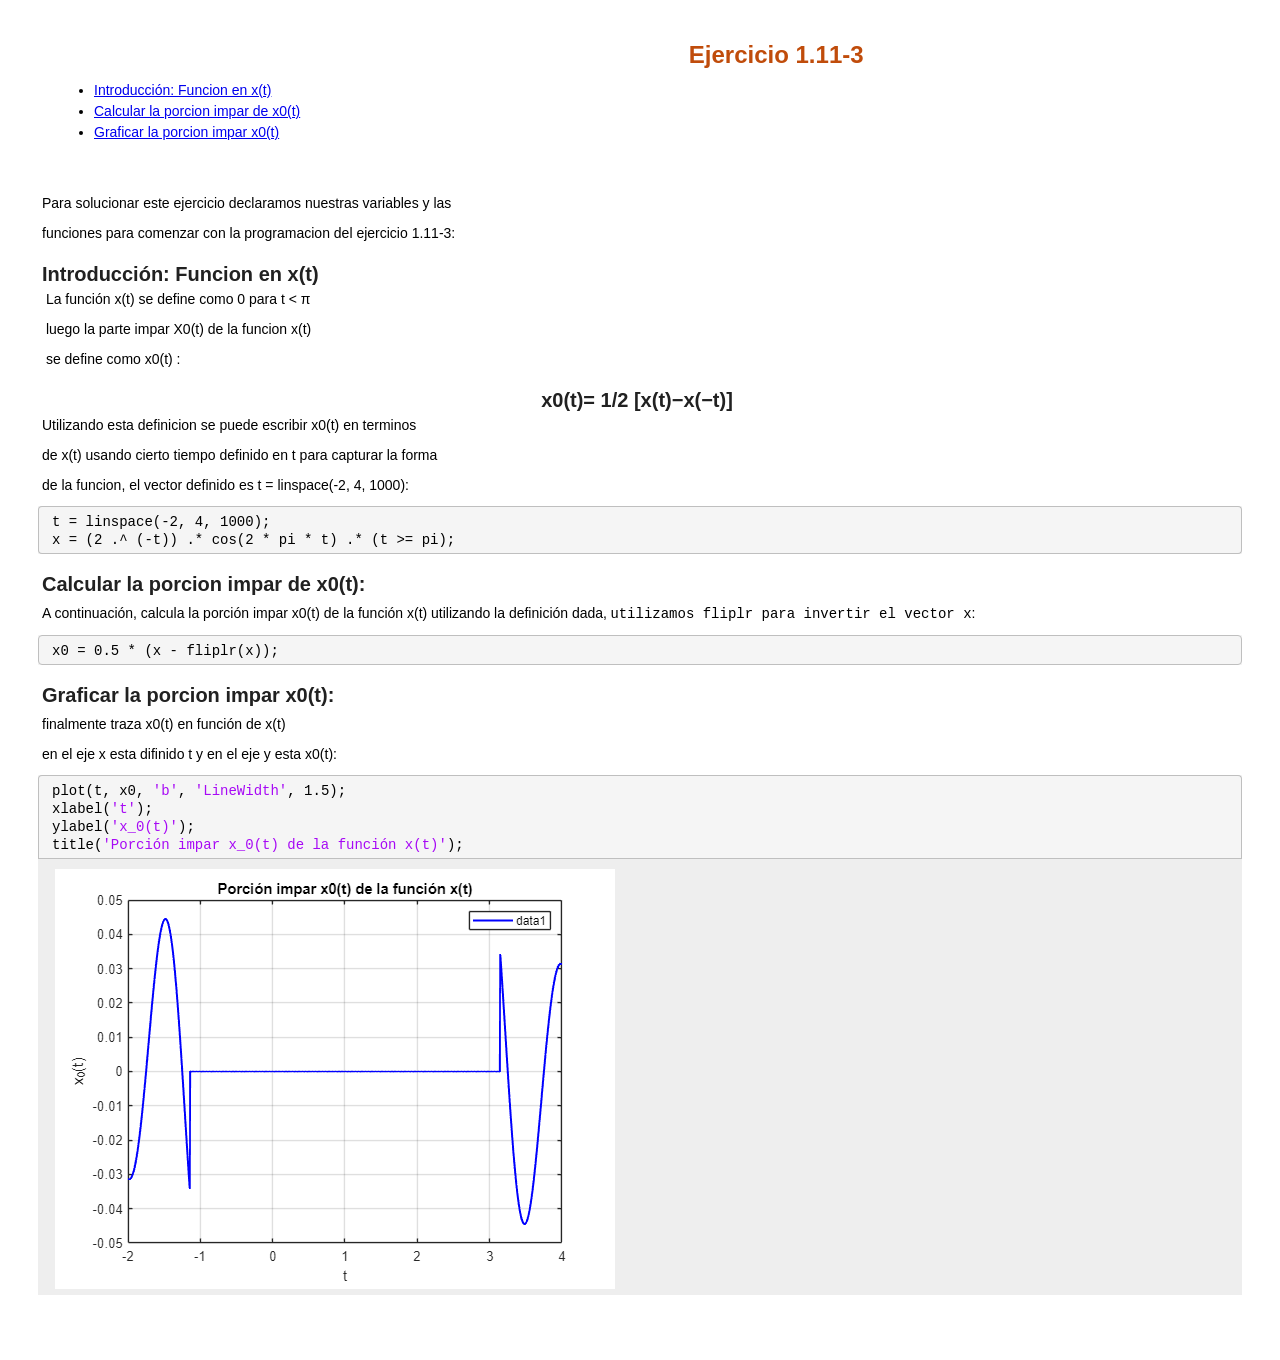
<file: P3_seccion3.html>
<!DOCTYPE html PUBLIC "-//W3C//DTD HTML 4.01 Transitional//EN">
<html><head><meta http-equiv="Content-Type" content="text/html; charset=utf-8"><meta http-equiv="X-UA-Compatible" content="IE=edge,IE=9,chrome=1"><meta name="generator" content="MATLAB 2022a"><title>                                                                                                 Ejercicio 1.11-3</title><style type="text/css">.rtcContent { padding: 30px; } .S0 { margin: 3px 10px 5px 4px; padding: 0px; line-height: 28.8px; min-height: 0px; white-space: pre-wrap; color: rgb(192, 76, 11); font-family: Helvetica, Arial, sans-serif; font-style: normal; font-size: 24px; font-weight: 400; text-align: left;  }
.S1 { margin: 2px 10px 9px 4px; padding: 0px; line-height: 21px; min-height: 0px; white-space: pre-wrap; color: rgb(0, 0, 0); font-family: Helvetica, Arial, sans-serif; font-style: normal; font-size: 14px; font-weight: 400; text-align: left;  }
.S2 { margin: 10px 0px 20px; padding-left: 0px; font-family: Helvetica, Arial, sans-serif; font-size: 14px;  }
.S3 { margin-left: 56px; line-height: 21px; min-height: 0px; text-align: left; white-space: pre-wrap;  }
.S4 { margin: 20px 10px 5px 4px; padding: 0px; line-height: 20px; min-height: 0px; white-space: pre-wrap; color: rgb(33, 33, 33); font-family: Helvetica, Arial, sans-serif; font-style: normal; font-size: 20px; font-weight: 700; text-align: left;  }
.S5 { margin: 20px 10px 5px 4px; padding: 0px; line-height: 20px; min-height: 0px; white-space: pre-wrap; color: rgb(33, 33, 33); font-family: Helvetica, Arial, sans-serif; font-style: normal; font-size: 20px; font-weight: 700; text-align: center;  }
.CodeBlock { background-color: #F5F5F5; margin: 10px 0 10px 0; }
.S6 { border-left: 1px solid rgb(191, 191, 191); border-right: 1px solid rgb(191, 191, 191); border-top: 1px solid rgb(191, 191, 191); border-bottom: 0px none rgb(0, 0, 0); border-radius: 4px 4px 0px 0px; padding: 6px 45px 0px 13px; line-height: 18.004px; min-height: 0px; white-space: nowrap; color: rgb(0, 0, 0); font-family: Menlo, Monaco, Consolas, "Courier New", monospace; font-size: 14px;  }
.S7 { border-left: 1px solid rgb(191, 191, 191); border-right: 1px solid rgb(191, 191, 191); border-top: 0px none rgb(0, 0, 0); border-bottom: 1px solid rgb(191, 191, 191); border-radius: 0px 0px 4px 4px; padding: 0px 45px 4px 13px; line-height: 18.004px; min-height: 0px; white-space: nowrap; color: rgb(0, 0, 0); font-family: Menlo, Monaco, Consolas, "Courier New", monospace; font-size: 14px;  }
.S8 { border-left: 1px solid rgb(191, 191, 191); border-right: 1px solid rgb(191, 191, 191); border-top: 1px solid rgb(191, 191, 191); border-bottom: 1px solid rgb(191, 191, 191); border-radius: 4px; padding: 6px 45px 4px 13px; line-height: 18.004px; min-height: 0px; white-space: nowrap; color: rgb(0, 0, 0); font-family: Menlo, Monaco, Consolas, "Courier New", monospace; font-size: 14px;  }
.S9 { border-left: 1px solid rgb(191, 191, 191); border-right: 1px solid rgb(191, 191, 191); border-top: 0px none rgb(0, 0, 0); border-bottom: 0px none rgb(0, 0, 0); border-radius: 0px; padding: 0px 45px 0px 13px; line-height: 18.004px; min-height: 0px; white-space: nowrap; color: rgb(0, 0, 0); font-family: Menlo, Monaco, Consolas, "Courier New", monospace; font-size: 14px;  }
.S10 { border-left: 1px solid rgb(191, 191, 191); border-right: 1px solid rgb(191, 191, 191); border-top: 0px none rgb(0, 0, 0); border-bottom: 1px solid rgb(191, 191, 191); border-radius: 0px; padding: 0px 45px 4px 13px; line-height: 18.004px; min-height: 0px; white-space: nowrap; color: rgb(0, 0, 0); font-family: Menlo, Monaco, Consolas, "Courier New", monospace; font-size: 14px;  }
.S11 { color: rgb(33, 33, 33); padding: 10px 0px 6px 17px; background: rgb(238, 238, 238) none repeat scroll 0% 0% / auto padding-box border-box; font-family: Menlo, Monaco, Consolas, "Courier New", monospace; font-size: 14px; overflow-x: hidden; line-height: 17.234px;  }
.S12 { margin: 10px 10px 9px 4px; padding: 0px; line-height: 21px; min-height: 0px; white-space: pre-wrap; color: rgb(0, 0, 0); font-family: Helvetica, Arial, sans-serif; font-style: normal; font-size: 14px; font-weight: 400; text-align: left;  }</style></head><body><div class = rtcContent><h1  class = 'S0'><span>                                                                                                 </span><span style=' font-weight: bold;'>Ejercicio 1.11-3</span></h1><div  class = 'S1'><span></span></div><div  class = 'S1'><span></span></div><div  class = 'S1'><span></span></div><ul  class = 'S2'><li  class = 'S3'><a href = "#H_29900283"><span>Introducción: Funcion en x(t)</span></a></li><li  class = 'S3'><a href = "#H_99A0D20B"><span>Calcular la porcion impar de x0(t)</span></a></li><li  class = 'S3'><a href = "#H_4482637D"><span>Graficar la porcion impar x0(t)</span></a></li></ul><div  class = 'S1'><span>    </span></div><div  class = 'S1'><span></span></div><div  class = 'S1'><span></span></div><div  class = 'S1'><span>Para solucionar este ejercicio declaramos nuestras variables y las </span></div><div  class = 'S1'><span>funciones para comenzar con la programacion del ejercicio 1.11-3:</span></div><div  class = 'S1'><span></span></div><div  class = 'S1'><span></span></div><div  class = 'S1'><span></span></div><h2  class = 'S4' id = 'H_29900283' ><span style=' font-weight: bold;'>Introducción: Funcion en x(t)</span></h2><div  class = 'S1'><span> La función x(t) se define como 0 para t &lt; π</span></div><div  class = 'S1'><span> luego la parte impar X0(t) de la funcion x(t)</span></div><div  class = 'S1'><span> se define como x0(t) :</span></div><h2  class = 'S5'><span style=' font-weight: bold;'>x0(t)= 1/2 [x(t)−x(−t)]</span></h2><div  class = 'S1'><span>Utilizando esta definicion se puede escribir x0(t) en terminos </span></div><div  class = 'S1'><span>de x(t) usando cierto tiempo definido en t para capturar la forma </span></div><div  class = 'S1'><span>de la funcion, el vector definido es t = linspace(-2, 4, 1000):</span></div><div class="CodeBlock"><div class="inlineWrapper"><div  class = 'S6'><span style="white-space: pre"><span >t = linspace(-2, 4, 1000); </span></span></div></div><div class="inlineWrapper"><div  class = 'S7'><span style="white-space: pre"><span >x = (2 .^ (-t)) .* cos(2 * pi * t) .* (t &gt;= pi);</span></span></div></div></div><h2  class = 'S4'><span></span></h2><h2  class = 'S4' id = 'H_99A0D20B' ><span>Calcular la porcion impar de x0(t):</span></h2><div  class = 'S1'><span></span></div><div  class = 'S1'><span>A continuación, calcula la porción impar x0(t) de la función x(t) utilizando la definición dada, u</span><span style=' font-family: monospace;'>tilizamos fliplr para invertir el vector x</span><span>:</span></div><div class="CodeBlock"><div class="inlineWrapper"><div  class = 'S8'><span style="white-space: pre"><span >x0 = 0.5 * (x - fliplr(x)); </span></span></div></div></div><h2  class = 'S4'><span></span></h2><h2  class = 'S4' id = 'H_4482637D' ><span>Graficar la porcion impar x0(t):</span></h2><div  class = 'S1'><span></span></div><div  class = 'S1'><span>finalmente traza x0(t) en función de x(t)</span></div><div  class = 'S1'><span>en el eje x esta difinido t y en el eje y esta x0(t): </span></div><div class="CodeBlock"><div class="inlineWrapper"><div  class = 'S6'><span style="white-space: pre"><span >plot(t, x0, </span><span style="color: rgb(167, 9, 245);">'b'</span><span >, </span><span style="color: rgb(167, 9, 245);">'LineWidth'</span><span >, 1.5);</span></span></div></div><div class="inlineWrapper"><div  class = 'S9'><span style="white-space: pre"><span >xlabel(</span><span style="color: rgb(167, 9, 245);">'t'</span><span >);</span></span></div></div><div class="inlineWrapper"><div  class = 'S9'><span style="white-space: pre"><span >ylabel(</span><span style="color: rgb(167, 9, 245);">'x_0(t)'</span><span >);</span></span></div></div><div class="inlineWrapper outputs"><div  class = 'S10'><span style="white-space: pre"><span >title(</span><span style="color: rgb(167, 9, 245);">'Porción impar x_0(t) de la función x(t)'</span><span >);</span></span></div><div  class = 'S11'><img src="[data-uri]" style="height: auto;"></div></div></div><div  class = 'S12'></div>
<br>
<!-- 
##### SOURCE BEGIN #####
%%                                                                                                  *Ejercicio 1.11-3*
% 
% 
% 
% 
% 
%% 
% * Introducción: Funcion en x(t)
% * Calcular la porcion impar de x0(t)
% * Graficar la porcion impar x0(t)
%% 
% 
% 
% 
% 
% 
% 
% Para solucionar este ejercicio declaramos nuestras variables y las 
% 
% funciones para comenzar con la programacion del ejercicio 1.11-1:
  
% 
% 
% 
% 
% 
% 
%% *Introducción: Funcion en x(t)*
% La función x(t) se define como 0 para t < π
% 
% luego la parte impar X0(t) de la funcion x(t)
% 
% se define como x0(t) :
%% *x0(t)= 1/2 [x(t)−x(−t)]*
% Utilizando esta definicion se puede escribir x0(t) en terminos 
% 
% de x(t) usando cierto tiempo definido en t para capturar la forma 
% 
% de la funcion, el vector definido es t = linspace(-2, 4, 1000):

t = linspace(-2, 4, 1000); 
x = (2 .^ (-t)) .* cos(2 * pi * t) .* (t >= pi);
%% 
%% Calcular la porcion impar de x0(t):
% 
% 
% A continuación, calcula la porción impar x0(t) de la función x(t) utilizando 
% la definición dada, u|tilizamos fliplr para invertir el vector x|:

x0 = 0.5 * (x - fliplr(x)); 
%% 
%% Graficar la porcion impar x0(t):
% 
% 
% finalmente traza x0(t) en función de x(t)
% 
% en el eje x esta difinido t y en el eje y esta x0(t): 

plot(t, x0, 'b', 'LineWidth', 1.5);
xlabel('t');
ylabel('x_0(t)');
title('Porción impar x_0(t) de la función x(t)');
%% 
%
##### SOURCE END #####
-->
</div></body></html>
</file>
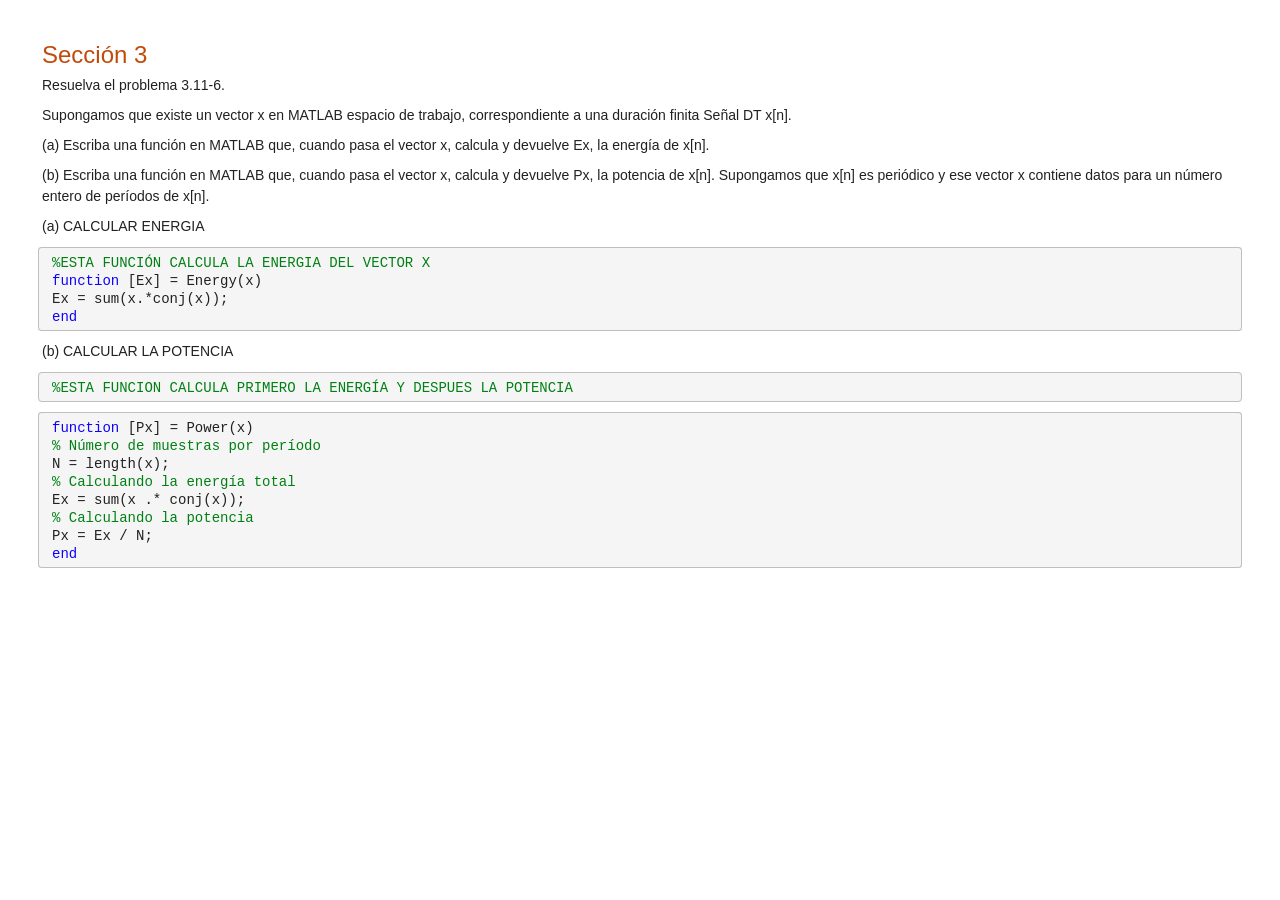
<file: P4_Seccion3.html>
<!DOCTYPE html PUBLIC "-//W3C//DTD HTML 4.01 Transitional//EN">
<html><head><meta http-equiv="Content-Type" content="text/html; charset=utf-8"><meta http-equiv="X-UA-Compatible" content="IE=edge,IE=9,chrome=1"><meta name="generator" content="MATLAB 2022a"><title>Sección 3</title><style type="text/css">.rtcContent { padding: 30px; } .S0 { margin: 3px 10px 5px 4px; padding: 0px; line-height: 28.8px; min-height: 0px; white-space: pre-wrap; color: rgb(192, 76, 11); font-family: Helvetica, Arial, sans-serif; font-style: normal; font-size: 24px; font-weight: 400; text-align: left;  }
.S1 { margin: 2px 10px 9px 4px; padding: 0px; line-height: 21px; min-height: 0px; white-space: pre-wrap; color: rgb(33, 33, 33); font-family: Helvetica, Arial, sans-serif; font-style: normal; font-size: 14px; font-weight: 400; text-align: left;  }
.CodeBlock { background-color: #F5F5F5; margin: 10px 0 10px 0; }
.S2 { border-left: 1px solid rgb(191, 191, 191); border-right: 1px solid rgb(191, 191, 191); border-top: 1px solid rgb(191, 191, 191); border-bottom: 0px none rgb(33, 33, 33); border-radius: 4px 4px 0px 0px; padding: 6px 45px 0px 13px; line-height: 18.004px; min-height: 0px; white-space: nowrap; color: rgb(33, 33, 33); font-family: Menlo, Monaco, Consolas, "Courier New", monospace; font-size: 14px;  }
.S3 { border-left: 1px solid rgb(191, 191, 191); border-right: 1px solid rgb(191, 191, 191); border-top: 0px none rgb(33, 33, 33); border-bottom: 0px none rgb(33, 33, 33); border-radius: 0px; padding: 0px 45px 0px 13px; line-height: 18.004px; min-height: 0px; white-space: nowrap; color: rgb(33, 33, 33); font-family: Menlo, Monaco, Consolas, "Courier New", monospace; font-size: 14px;  }
.S4 { border-left: 1px solid rgb(191, 191, 191); border-right: 1px solid rgb(191, 191, 191); border-top: 0px none rgb(33, 33, 33); border-bottom: 1px solid rgb(191, 191, 191); border-radius: 0px 0px 4px 4px; padding: 0px 45px 4px 13px; line-height: 18.004px; min-height: 0px; white-space: nowrap; color: rgb(33, 33, 33); font-family: Menlo, Monaco, Consolas, "Courier New", monospace; font-size: 14px;  }
.S5 { margin: 10px 10px 9px 4px; padding: 0px; line-height: 21px; min-height: 0px; white-space: pre-wrap; color: rgb(33, 33, 33); font-family: Helvetica, Arial, sans-serif; font-style: normal; font-size: 14px; font-weight: 400; text-align: left;  }
.S6 { border-left: 1px solid rgb(191, 191, 191); border-right: 1px solid rgb(191, 191, 191); border-top: 1px solid rgb(191, 191, 191); border-bottom: 1px solid rgb(191, 191, 191); border-radius: 4px; padding: 6px 45px 4px 13px; line-height: 18.004px; min-height: 0px; white-space: nowrap; color: rgb(33, 33, 33); font-family: Menlo, Monaco, Consolas, "Courier New", monospace; font-size: 14px;  }</style></head><body><div class = rtcContent><h1  class = 'S0'><span>Sección 3</span></h1><div  class = 'S1'><span>Resuelva el problema 3.11-6.</span></div><div  class = 'S1'><span>Supongamos que existe un vector x en MATLAB espacio de trabajo, correspondiente a una duración finita Señal DT x[n].</span></div><div  class = 'S1'><span>(a) Escriba una función en MATLAB que, cuando pasa el vector x, calcula y devuelve Ex, la energía de x[n].</span></div><div  class = 'S1'><span>(b) Escriba una función en MATLAB que, cuando pasa el vector x, calcula y devuelve Px, la potencia de x[n]. Supongamos que x[n] es periódico y ese vector x contiene datos para un número entero de períodos de x[n].</span></div><div  class = 'S1'><span>(a) CALCULAR ENERGIA</span></div><div class="CodeBlock"><div class="inlineWrapper"><div  class = 'S2'><span style="white-space: pre"><span style="color: rgb(0, 128, 19);">%ESTA FUNCIÓN CALCULA LA ENERGIA DEL VECTOR X</span></span></div></div><div class="inlineWrapper"><div  class = 'S3'><span style="white-space: pre"><span style="color: rgb(14, 0, 255);">function </span><span >[Ex] = Energy(x)</span></span></div></div><div class="inlineWrapper"><div  class = 'S3'><span style="white-space: pre"><span >Ex = sum(x.*conj(x));</span></span></div></div><div class="inlineWrapper"><div  class = 'S4'><span style="white-space: pre"><span style="color: rgb(14, 0, 255);">end</span></span></div></div></div><div  class = 'S5'><span>(b) CALCULAR LA POTENCIA</span></div><div class="CodeBlock"><div class="inlineWrapper"><div  class = 'S6'><span style="white-space: pre"><span style="color: rgb(0, 128, 19);">%ESTA FUNCION CALCULA PRIMERO LA ENERGÍA Y DESPUES LA POTENCIA</span></span></div></div></div><div class="CodeBlock"><div class="inlineWrapper"><div  class = 'S2'><span style="white-space: pre"><span style="color: rgb(14, 0, 255);">function </span><span >[Px] = Power(x)</span></span></div></div><div class="inlineWrapper"><div  class = 'S3'><span style="white-space: pre"><span style="color: rgb(0, 128, 19);">% Número de muestras por período</span></span></div></div><div class="inlineWrapper"><div  class = 'S3'><span style="white-space: pre"><span >N = length(x);</span></span></div></div><div class="inlineWrapper"><div  class = 'S3'><span style="white-space: pre"><span style="color: rgb(0, 128, 19);">% Calculando la energía total</span></span></div></div><div class="inlineWrapper"><div  class = 'S3'><span style="white-space: pre"><span >Ex = sum(x .* conj(x));</span></span></div></div><div class="inlineWrapper"><div  class = 'S3'><span style="white-space: pre"><span style="color: rgb(0, 128, 19);">% Calculando la potencia</span></span></div></div><div class="inlineWrapper"><div  class = 'S3'><span style="white-space: pre"><span >Px = Ex / N;</span></span></div></div><div class="inlineWrapper"><div  class = 'S4'><span style="white-space: pre"><span style="color: rgb(14, 0, 255);">end</span></span></div></div></div>
<br>
<!-- 
##### SOURCE BEGIN #####
%% Sección 3
% Resuelva el problema 3.11-6.
% 
% Supongamos que existe un vector x en MATLAB espacio de trabajo, correspondiente 
% a una duración finita Señal DT x[n].
% 
% (a) Escriba una función en MATLAB que, cuando pasa el vector x, calcula y 
% devuelve Ex, la energía de x[n].
% 
% (b) Escriba una función en MATLAB que, cuando pasa el vector x, calcula y 
% devuelve Px, la potencia de x[n]. Supongamos que x[n] es periódico y ese vector 
% x contiene datos para un número entero de períodos de x[n].
% 
% (a) CALCULAR ENERGIA

%ESTA FUNCIÓN CALCULA LA ENERGIA DEL VECTOR X
function [Ex] = Energy(x)
Ex = sum(x.*conj(x));
end
%% 
% (b) CALCULAR LA POTENCIA

%ESTA FUNCION CALCULA PRIMERO LA ENERGÍA Y DESPUES LA POTENCIA
%%
function [Px] = Power(x)
% Número de muestras por período
N = length(x);
% Calculando la energía total
Ex = sum(x .* conj(x));
% Calculando la potencia
Px = Ex / N;
end
##### SOURCE END #####
-->
</div></body></html>
</file>
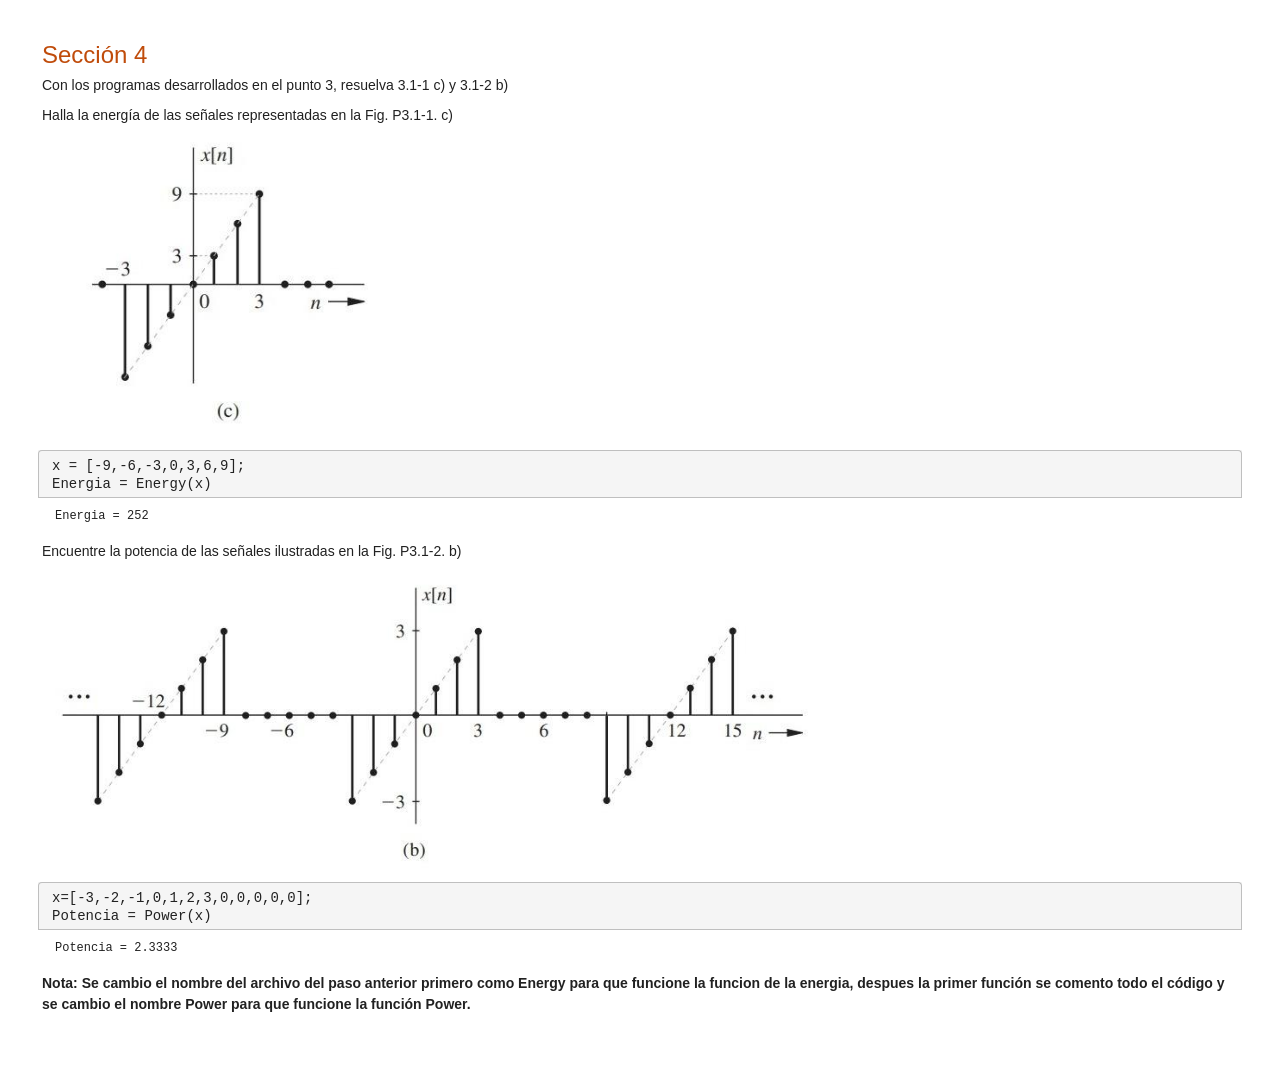
<file: P4_Seccion4.html>
<!DOCTYPE html PUBLIC "-//W3C//DTD HTML 4.01 Transitional//EN">
<html><head><meta http-equiv="Content-Type" content="text/html; charset=utf-8"><meta http-equiv="X-UA-Compatible" content="IE=edge,IE=9,chrome=1"><meta name="generator" content="MATLAB 2022a"><title>Sección 4</title><style type="text/css">.rtcContent { padding: 30px; } .S0 { margin: 3px 10px 5px 4px; padding: 0px; line-height: 28.8px; min-height: 0px; white-space: pre-wrap; color: rgb(192, 76, 11); font-family: Helvetica, Arial, sans-serif; font-style: normal; font-size: 24px; font-weight: 400; text-align: left;  }
.S1 { margin: 2px 10px 9px 4px; padding: 0px; line-height: 21px; min-height: 0px; white-space: pre-wrap; color: rgb(33, 33, 33); font-family: Helvetica, Arial, sans-serif; font-style: normal; font-size: 14px; font-weight: 400; text-align: left;  }
.CodeBlock { background-color: #F5F5F5; margin: 10px 0 10px 0; }
.S2 { border-left: 1px solid rgb(191, 191, 191); border-right: 1px solid rgb(191, 191, 191); border-top: 1px solid rgb(191, 191, 191); border-bottom: 0px none rgb(33, 33, 33); border-radius: 4px 4px 0px 0px; padding: 6px 45px 0px 13px; line-height: 18.004px; min-height: 0px; white-space: nowrap; color: rgb(33, 33, 33); font-family: Menlo, Monaco, Consolas, "Courier New", monospace; font-size: 14px;  }
.S3 { border-left: 1px solid rgb(191, 191, 191); border-right: 1px solid rgb(191, 191, 191); border-top: 0px none rgb(33, 33, 33); border-bottom: 1px solid rgb(191, 191, 191); border-radius: 0px; padding: 0px 45px 4px 13px; line-height: 18.004px; min-height: 0px; white-space: nowrap; color: rgb(33, 33, 33); font-family: Menlo, Monaco, Consolas, "Courier New", monospace; font-size: 14px;  }
.S4 { color: rgb(33, 33, 33); padding: 10px 0px 6px 17px; background: rgb(255, 255, 255) none repeat scroll 0% 0% / auto padding-box border-box; font-family: Menlo, Monaco, Consolas, "Courier New", monospace; font-size: 14px; overflow-x: hidden; line-height: 17.234px;  }
.S5 { margin: 10px 10px 9px 4px; padding: 0px; line-height: 21px; min-height: 0px; white-space: pre-wrap; color: rgb(33, 33, 33); font-family: Helvetica, Arial, sans-serif; font-style: normal; font-size: 14px; font-weight: 400; text-align: left;  }</style></head><body><div class = rtcContent><h1  class = 'S0'><span>Sección 4</span></h1><div  class = 'S1'><span>Con los programas desarrollados en el punto 3, resuelva 3.1-1 c) y 3.1-2 b)</span></div><div  class = 'S1'><span>Halla la energía de las señales representadas en la Fig. P3.1-1. c)</span></div><div  class = 'S1'><img class = "imageNode" src = "[data-uri]" width = "360" height = "305" alt = "P4_4a.jpg" style = "vertical-align: baseline; width: 360px; height: 305px;"></img></div><div class="CodeBlock"><div class="inlineWrapper"><div  class = 'S2'><span style="white-space: pre"><span >x = [-9,-6,-3,0,3,6,9];</span></span></div></div><div class="inlineWrapper outputs"><div  class = 'S3'><span style="white-space: pre"><span >Energia = Energy(x)</span></span></div><div  class = 'S4'><div class='variableElement' style='font-family: Menlo, Monaco, Consolas, "Courier New", monospace; font-size: 12px; '>Energia = 252</div></div></div></div><div  class = 'S5'><span>Encuentre la potencia de las señales ilustradas en la Fig. P3.1-2. b)</span></div><div  class = 'S1'><img class = "imageNode" src = "[data-uri]" width = "810" height = "301" alt = "P4_4b.jpg" style = "vertical-align: baseline; width: 810px; height: 301px;"></img></div><div class="CodeBlock"><div class="inlineWrapper"><div  class = 'S2'><span style="white-space: pre"><span >x=[-3,-2,-1,0,1,2,3,0,0,0,0,0];</span></span></div></div><div class="inlineWrapper outputs"><div  class = 'S3'><span style="white-space: pre"><span >Potencia = Power(x)</span></span></div><div  class = 'S4'><div class='variableElement' style='font-family: Menlo, Monaco, Consolas, "Courier New", monospace; font-size: 12px; '>Potencia = 2.3333</div></div></div></div><div  class = 'S5'><span style=' font-weight: bold;'>Nota: Se cambio el nombre del archivo del paso anterior primero como Energy para que funcione la funcion de la energia, despues la primer función se comento todo el código y se cambio el nombre Power para que funcione la función Power.</span></div>
<br>
<!-- 
##### SOURCE BEGIN #####
%% Sección 4
% Con los programas desarrollados en el punto 3, resuelva 3.1-1 c) y 3.1-2 b)
% 
% Halla la energía de las señales representadas en la Fig. P3.1-1. c)
% 
% 

x = [-9,-6,-3,0,3,6,9];
Energia = Energy(x)
%% 
% Encuentre la potencia de las señales ilustradas en la Fig. P3.1-2. b)
% 
% 

x=[-3,-2,-1,0,1,2,3,0,0,0,0,0];
Potencia = Power(x)
%% 
% *Nota: Se cambio el nombre del archivo del paso anterior primero como Energy 
% para que funcione la funcion de la energia, despues la primer función se comento 
% todo el código y se cambio el nombre Power para que funcione la función Power.*
##### SOURCE END #####
-->
</div></body></html>
</file>
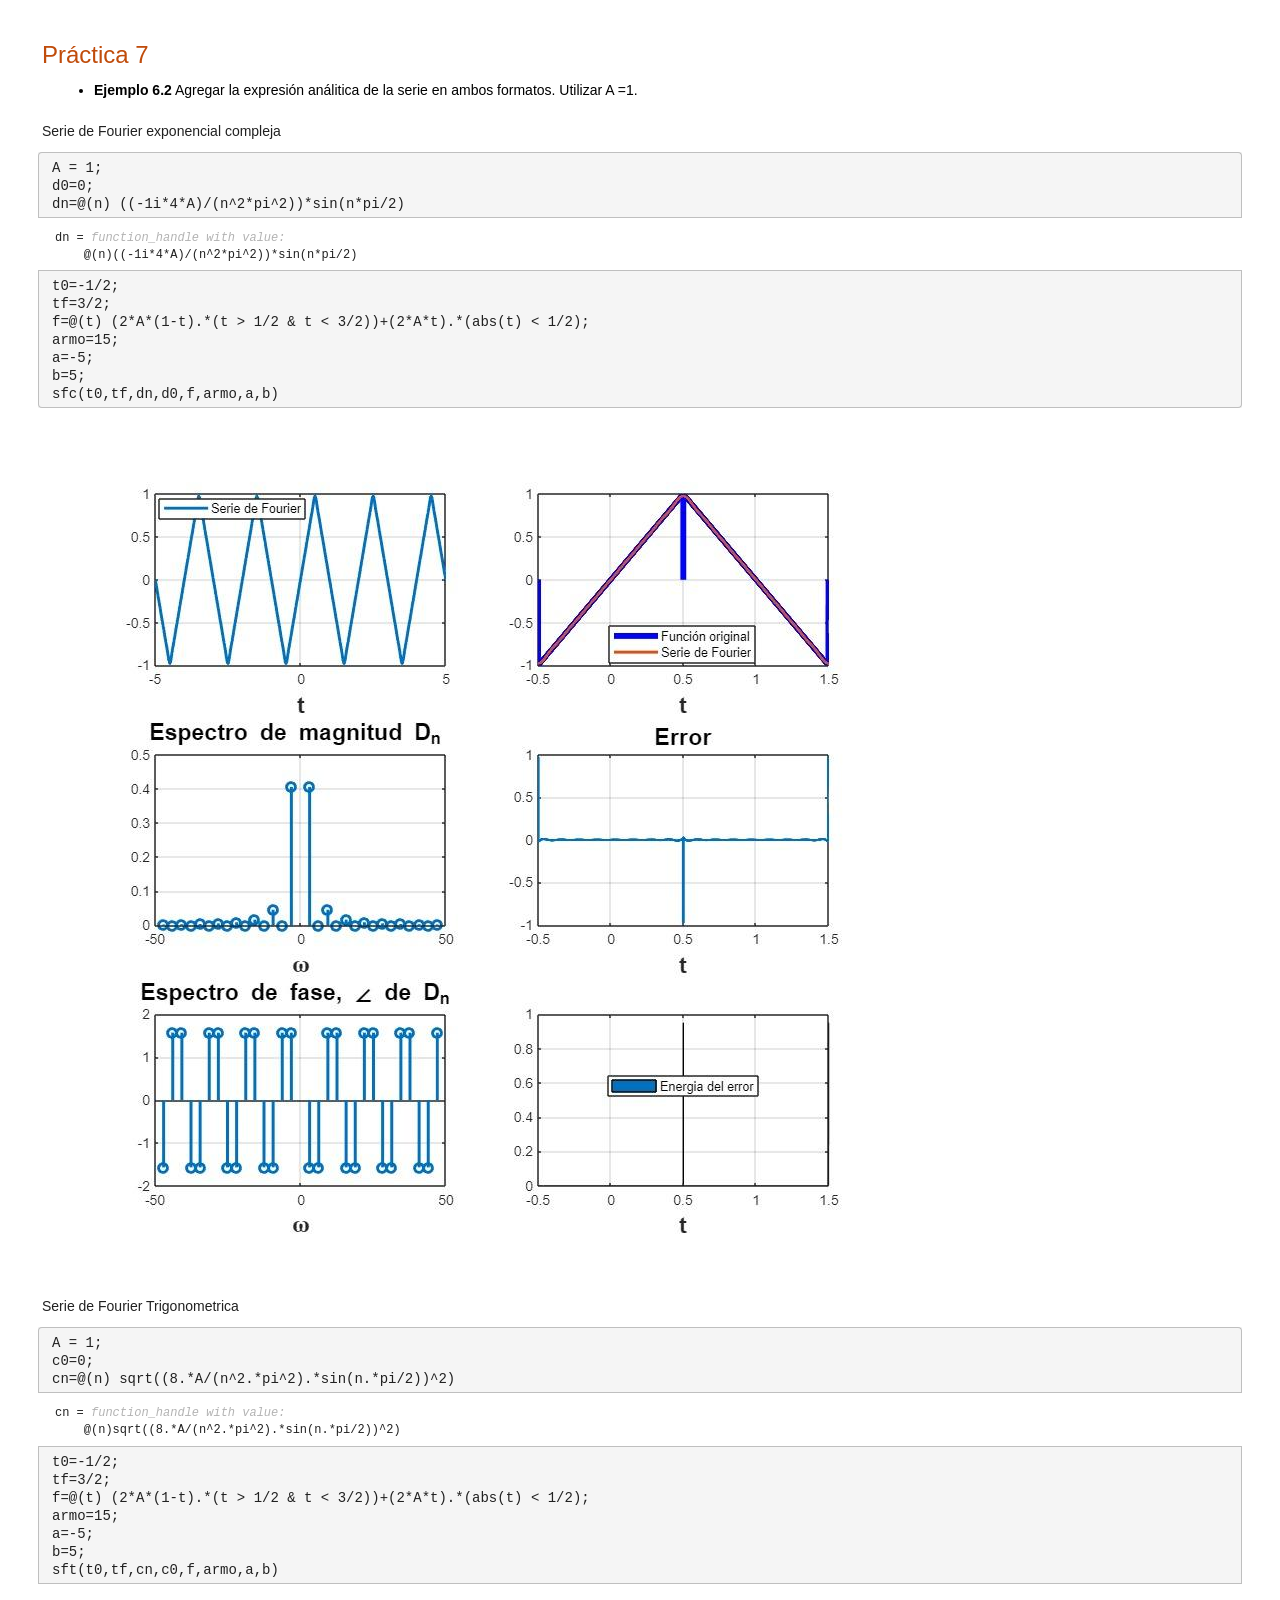
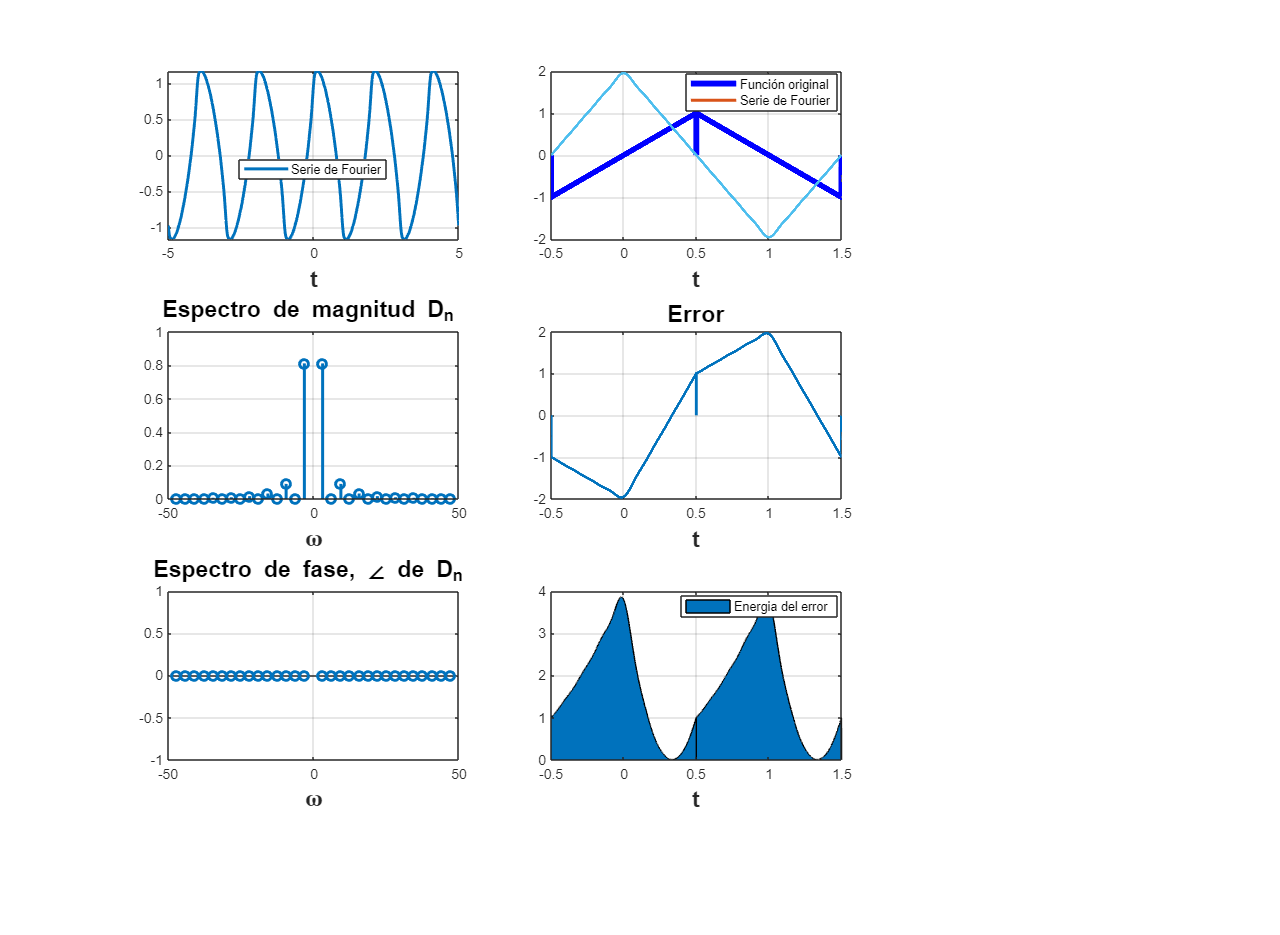
<file: P7_Parte1.html>
<!DOCTYPE html PUBLIC "-//W3C//DTD HTML 4.01 Transitional//EN">
<html><head><meta http-equiv="Content-Type" content="text/html; charset=utf-8"><meta http-equiv="X-UA-Compatible" content="IE=edge,IE=9,chrome=1"><meta name="generator" content="MATLAB 2022a"><title>Práctica 7</title><style type="text/css">.rtcContent { padding: 30px; } .S0 { margin: 3px 10px 5px 4px; padding: 0px; line-height: 28.8px; min-height: 0px; white-space: pre-wrap; color: rgb(192, 76, 11); font-family: Helvetica, Arial, sans-serif; font-style: normal; font-size: 24px; font-weight: 400; text-align: left;  }
.S1 { margin: 10px 0px 20px; padding-left: 0px; font-family: Helvetica, Arial, sans-serif; font-size: 14px;  }
.S2 { margin-left: 56px; line-height: 21px; min-height: 0px; text-align: left; white-space: pre-wrap;  }
.S3 { margin: 2px 10px 9px 4px; padding: 0px; line-height: 21px; min-height: 0px; white-space: pre-wrap; color: rgb(33, 33, 33); font-family: Helvetica, Arial, sans-serif; font-style: normal; font-size: 14px; font-weight: 400; text-align: left;  }
.CodeBlock { background-color: #F5F5F5; margin: 10px 0 10px 0; }
.S4 { border-left: 0.994318px solid rgb(191, 191, 191); border-right: 0.994318px solid rgb(191, 191, 191); border-top: 0.994318px solid rgb(191, 191, 191); border-bottom: 0px none rgb(33, 33, 33); border-radius: 4px 4px 0px 0px; padding: 6px 45px 0px 13px; line-height: 18.004px; min-height: 0px; white-space: nowrap; color: rgb(33, 33, 33); font-family: Menlo, Monaco, Consolas, "Courier New", monospace; font-size: 14px;  }
.S5 { border-left: 0.994318px solid rgb(191, 191, 191); border-right: 0.994318px solid rgb(191, 191, 191); border-top: 0px none rgb(33, 33, 33); border-bottom: 0px none rgb(33, 33, 33); border-radius: 0px; padding: 0px 45px 0px 13px; line-height: 18.004px; min-height: 0px; white-space: nowrap; color: rgb(33, 33, 33); font-family: Menlo, Monaco, Consolas, "Courier New", monospace; font-size: 14px;  }
.S6 { border-left: 0.994318px solid rgb(191, 191, 191); border-right: 0.994318px solid rgb(191, 191, 191); border-top: 0px none rgb(33, 33, 33); border-bottom: 0.994318px solid rgb(191, 191, 191); border-radius: 0px; padding: 0px 45px 4px 13px; line-height: 18.004px; min-height: 0px; white-space: nowrap; color: rgb(33, 33, 33); font-family: Menlo, Monaco, Consolas, "Courier New", monospace; font-size: 14px;  }
.S7 { color: rgb(33, 33, 33); padding: 10px 0px 6px 17px; background: rgb(255, 255, 255) none repeat scroll 0% 0% / auto padding-box border-box; font-family: Menlo, Monaco, Consolas, "Courier New", monospace; font-size: 14px; overflow-x: hidden; line-height: 17.234px;  }
/* Styling that is common to warnings and errors is in diagnosticOutput.css */.embeddedOutputsErrorElement {    min-height: 18px;    max-height: 550px;}
.embeddedOutputsErrorElement .diagnosticMessage-errorType {    overflow: auto;}
.embeddedOutputsErrorElement.inlineElement {}
.embeddedOutputsErrorElement.rightPaneElement {}
/* Styling that is common to warnings and errors is in diagnosticOutput.css */.embeddedOutputsWarningElement {    min-height: 18px;    max-height: 550px;}
.embeddedOutputsWarningElement .diagnosticMessage-warningType {    overflow: auto;}
.embeddedOutputsWarningElement.inlineElement {}
.embeddedOutputsWarningElement.rightPaneElement {}
/* Copyright 2015-2019 The MathWorks, Inc. *//* In this file, styles are not scoped to rtcContainer since they could be in the Dojo Tooltip */.diagnosticMessage-wrapper {    font-family: Menlo, Monaco, Consolas, "Courier New", monospace;    font-size: 12px;}
.diagnosticMessage-wrapper.diagnosticMessage-warningType {    color: rgb(255,100,0);}
.diagnosticMessage-wrapper.diagnosticMessage-warningType a {    color: rgb(255,100,0);    text-decoration: underline;}
.diagnosticMessage-wrapper.diagnosticMessage-errorType {    color: rgb(230,0,0);}
.diagnosticMessage-wrapper.diagnosticMessage-errorType a {    color: rgb(230,0,0);    text-decoration: underline;}
.diagnosticMessage-wrapper .diagnosticMessage-messagePart,.diagnosticMessage-wrapper .diagnosticMessage-causePart {    white-space: pre-wrap;}
.diagnosticMessage-wrapper .diagnosticMessage-stackPart {    white-space: pre;}
.embeddedOutputsTextElement,.embeddedOutputsVariableStringElement {    white-space: pre;    word-wrap:  initial;    min-height: 18px;    max-height: 550px;}
.embeddedOutputsTextElement .textElement,.embeddedOutputsVariableStringElement .textElement {    overflow: auto;}
.textElement,.rtcDataTipElement .textElement {    padding-top: 2px;}
.embeddedOutputsTextElement.inlineElement,.embeddedOutputsVariableStringElement.inlineElement {}
.inlineElement .textElement {}
.embeddedOutputsTextElement.rightPaneElement,.embeddedOutputsVariableStringElement.rightPaneElement {    min-height: 16px;}
.rightPaneElement .textElement {    padding-top: 2px;    padding-left: 9px;}
.S8 { border-left: 0.994318px solid rgb(191, 191, 191); border-right: 0.994318px solid rgb(191, 191, 191); border-top: 0.994318px solid rgb(191, 191, 191); border-bottom: 0px none rgb(33, 33, 33); border-radius: 0px; padding: 6px 45px 0px 13px; line-height: 18.004px; min-height: 0px; white-space: nowrap; color: rgb(33, 33, 33); font-family: Menlo, Monaco, Consolas, "Courier New", monospace; font-size: 14px;  }
.S9 { border-left: 0.994318px solid rgb(191, 191, 191); border-right: 0.994318px solid rgb(191, 191, 191); border-top: 0px none rgb(33, 33, 33); border-bottom: 0.994318px solid rgb(191, 191, 191); border-radius: 0px 0px 4px 4px; padding: 0px 45px 4px 13px; line-height: 18.004px; min-height: 0px; white-space: nowrap; color: rgb(33, 33, 33); font-family: Menlo, Monaco, Consolas, "Courier New", monospace; font-size: 14px;  }
.S10 { margin: 10px 10px 9px 4px; padding: 0px; line-height: 21px; min-height: 0px; white-space: pre-wrap; color: rgb(33, 33, 33); font-family: Helvetica, Arial, sans-serif; font-style: normal; font-size: 14px; font-weight: 400; text-align: left;  }</style></head><body><div class = rtcContent><h1  class = 'S0'><span>Práctica 7</span></h1><ul  class = 'S1'><li  class = 'S2'><span style=' font-weight: bold;'>Ejemplo 6.2</span><span> </span><span>Agregar la expresión análitica de la serie en ambos formatos. Utilizar A =1.</span></li></ul><div  class = 'S3'><span>Serie de Fourier exponencial compleja</span></div><div class="CodeBlock"><div class="inlineWrapper"><div  class = 'S4'><span style="white-space: pre"><span >A = 1;</span></span></div></div><div class="inlineWrapper"><div  class = 'S5'><span style="white-space: pre"><span >d0=0;</span></span></div></div><div class="inlineWrapper outputs"><div  class = 'S6'><span style="white-space: pre"><span >dn=@(n) ((-1i*4*A)/(n^2*pi^2))*sin(n*pi/2)</span></span></div><div  class = 'S7'><div class="inlineElement eoOutputWrapper embeddedOutputsVariableStringElement" uid="39D05D12" prevent-scroll="true" data-testid="output_0" style="width: 815.026px; white-space: pre; font-style: normal; color: rgb(33, 33, 33); font-size: 12px;"><div class="textElement eoOutputContent" data-width="785" data-height="34" data-hashorizontaloverflow="false" style="max-height: 261px; white-space: pre; font-style: normal; color: rgb(33, 33, 33); font-size: 12px;"><div style="white-space: pre; font-style: normal; color: rgb(33, 33, 33); font-size: 12px;"><span class="variableNameElement" style="white-space: pre; font-style: normal; color: rgb(33, 33, 33); font-size: 12px;">dn = <span class="headerElement" style="white-space: pre; font-style: italic; color: rgb(179, 179, 179); font-size: 12px;">function_handle with value:</span></span></div><div style="white-space: pre; font-style: normal; color: rgb(33, 33, 33); font-size: 12px;">    @(n)((-1i*4*A)/(n^2*pi^2))*sin(n*pi/2)
</div></div></div></div></div><div class="inlineWrapper"><div  class = 'S8'><span style="white-space: pre"><span >t0=-1/2;</span></span></div></div><div class="inlineWrapper"><div  class = 'S5'><span style="white-space: pre"><span >tf=3/2;</span></span></div></div><div class="inlineWrapper"><div  class = 'S5'><span style="white-space: pre"><span >f=@(t) (2*A*(1-t).*(t &gt; 1/2 &amp; t &lt; 3/2))+(2*A*t).*(abs(t) &lt; 1/2); </span></span></div></div><div class="inlineWrapper"><div  class = 'S5'><span style="white-space: pre"><span >armo=15;</span></span></div></div><div class="inlineWrapper"><div  class = 'S5'><span style="white-space: pre"><span >a=-5;</span></span></div></div><div class="inlineWrapper"><div  class = 'S5'><span style="white-space: pre"><span >b=5;</span></span></div></div><div class="inlineWrapper"><div  class = 'S9'><span style="white-space: pre"><span >sfc(t0,tf,dn,d0,f,armo,a,b) </span></span></div></div></div><div  class = 'S10'><img class = "imageNode" src = "[data-uri]" width = "869" height = "869" alt = "P7_ExpCom.jpg" style = "vertical-align: baseline; width: 869px; height: 869px;"></img></div><div  class = 'S3'><span>Serie de Fourier Trigonometrica</span></div><div class="CodeBlock"><div class="inlineWrapper"><div  class = 'S4'><span style="white-space: pre"><span >A = 1;</span></span></div></div><div class="inlineWrapper"><div  class = 'S5'><span style="white-space: pre"><span >c0=0;</span></span></div></div><div class="inlineWrapper outputs"><div  class = 'S6'><span style="white-space: pre"><span >cn=@(n) sqrt((8.*A/(n^2.*pi^2).*sin(n.*pi/2))^2)</span></span></div><div  class = 'S7'><div class="inlineElement eoOutputWrapper embeddedOutputsVariableStringElement" uid="B8281FB8" prevent-scroll="true" data-testid="output_1" style="width: 815.026px; white-space: pre; font-style: normal; color: rgb(33, 33, 33); font-size: 12px;"><div class="textElement eoOutputContent" data-width="785" data-height="34" data-hashorizontaloverflow="false" style="max-height: 261px; white-space: pre; font-style: normal; color: rgb(33, 33, 33); font-size: 12px;"><div style="white-space: pre; font-style: normal; color: rgb(33, 33, 33); font-size: 12px;"><span class="variableNameElement" style="white-space: pre; font-style: normal; color: rgb(33, 33, 33); font-size: 12px;">cn = <span class="headerElement" style="white-space: pre; font-style: italic; color: rgb(179, 179, 179); font-size: 12px;">function_handle with value:</span></span></div><div style="white-space: pre; font-style: normal; color: rgb(33, 33, 33); font-size: 12px;">    @(n)sqrt((8.*A/(n^2.*pi^2).*sin(n.*pi/2))^2)
</div></div></div></div></div><div class="inlineWrapper"><div  class = 'S8'><span style="white-space: pre"><span >t0=-1/2;</span></span></div></div><div class="inlineWrapper"><div  class = 'S5'><span style="white-space: pre"><span >tf=3/2;</span></span></div></div><div class="inlineWrapper"><div  class = 'S5'><span style="white-space: pre"><span >f=@(t) (2*A*(1-t).*(t &gt; 1/2 &amp; t &lt; 3/2))+(2*A*t).*(abs(t) &lt; 1/2); </span></span></div></div><div class="inlineWrapper"><div  class = 'S5'><span style="white-space: pre"><span >armo=15;</span></span></div></div><div class="inlineWrapper"><div  class = 'S5'><span style="white-space: pre"><span >a=-5;</span></span></div></div><div class="inlineWrapper"><div  class = 'S5'><span style="white-space: pre"><span >b=5;</span></span></div></div><div class="inlineWrapper outputs"><div  class = 'S6'><span style="white-space: pre"><span >sft(t0,tf,cn,c0,f,armo,a,b)</span></span></div><div  class = 'S7'><img src="[data-uri]" style="height: auto;"></div></div></div><div  class = 'S10'><span></span></div><div  class = 'S3'><span></span></div><div  class = 'S3'><span></span></div><div  class = 'S3'></div>
<br>
<!-- 
##### SOURCE BEGIN #####
%% Práctica 7
%% 
% * *Ejemplo 6.2* Agregar la expresión análitica de la serie en ambos formatos. 
% Utilizar A =1.
%% 
% Serie de Fourier exponencial compleja

A = 1;
d0=0;
dn=@(n) ((-1i*4*A)/(n^2*pi^2))*sin(n*pi/2)
t0=-1/2;
tf=3/2;
f=@(t) (2*A*(1-t).*(t > 1/2 & t < 3/2))+(2*A*t).*(abs(t) < 1/2); 
armo=15;
a=-5;
b=5;
sfc(t0,tf,dn,d0,f,armo,a,b) 
%% 
% 
% 
% Serie de Fourier Trigonometrica

A = 1;
c0=0;
cn=@(n) sqrt((8.*A/(n^2.*pi^2).*sin(n.*pi/2))^2)
t0=-1/2;
tf=3/2;
f=@(t) (2*A*(1-t).*(t > 1/2 & t < 3/2))+(2*A*t).*(abs(t) < 1/2); 
armo=15;
a=-5;
b=5;
sft(t0,tf,cn,c0,f,armo,a,b)
%% 
% 
% 
% 
% 
% 
% 
%
##### SOURCE END #####
-->
</div></body></html>
</file>
